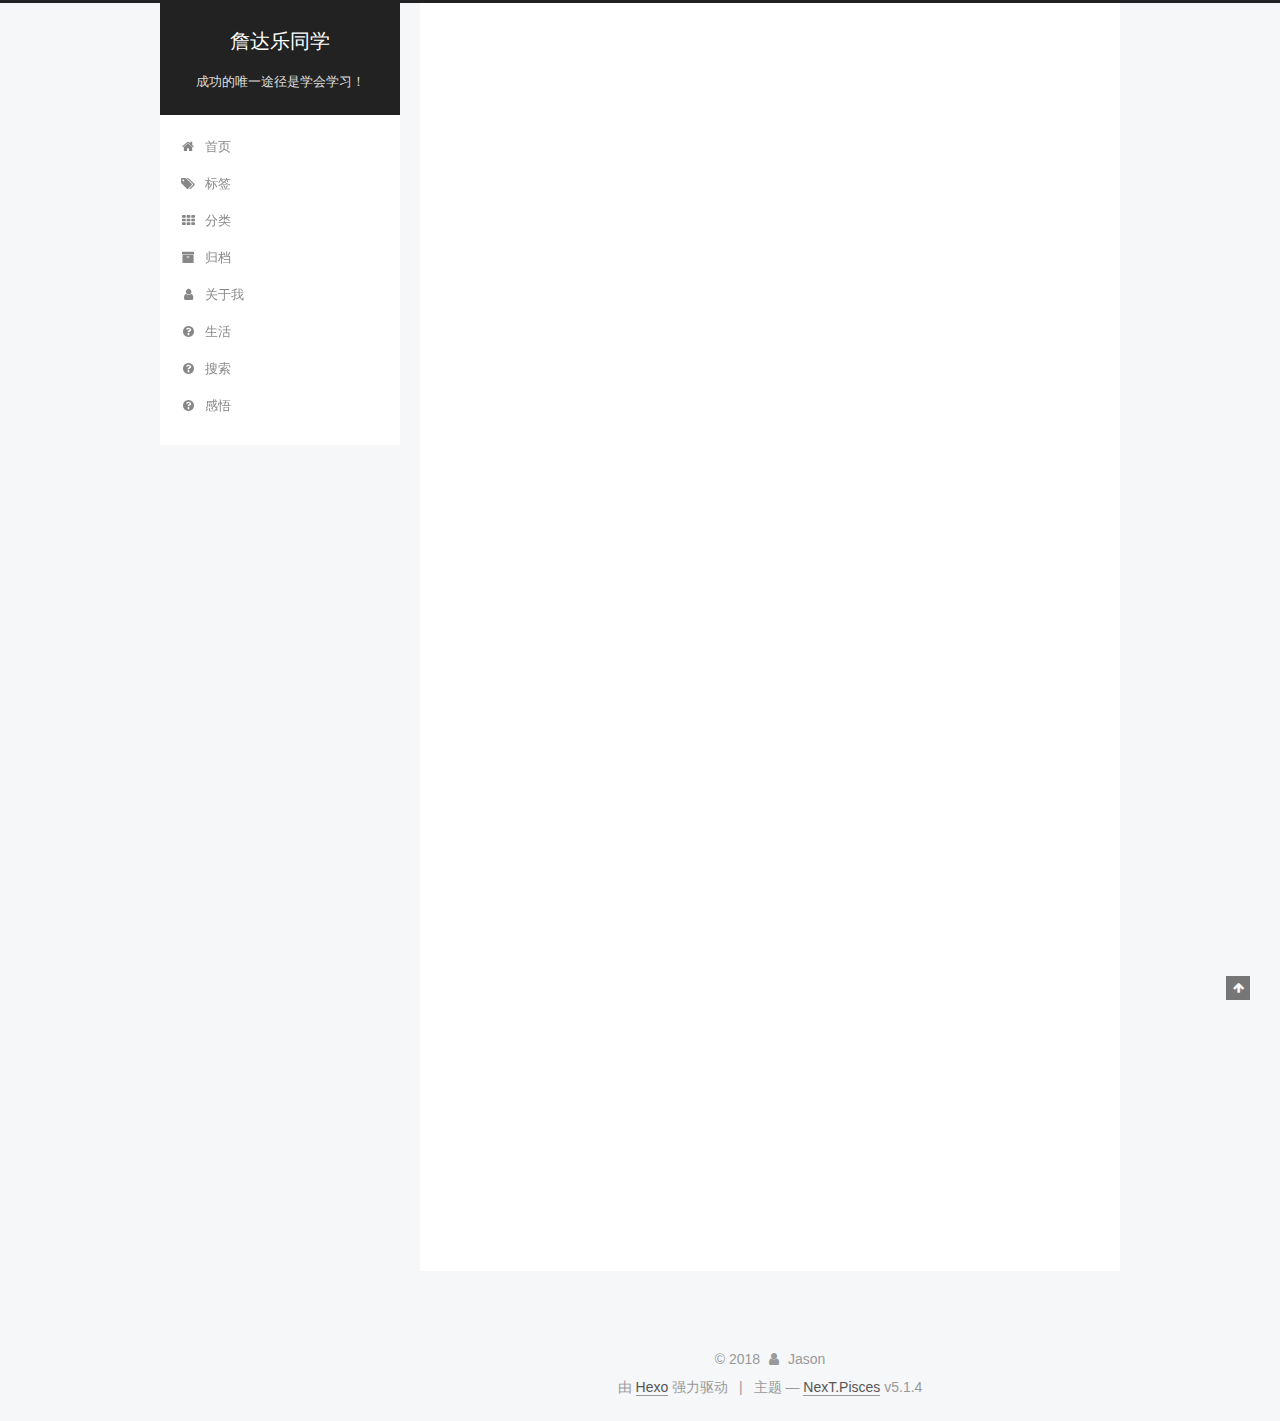
<file: index.html>
<!DOCTYPE html>



  


<html class="theme-next pisces use-motion" lang="zh-Hans">
<head>
  <meta charset="UTF-8"/>
<meta http-equiv="X-UA-Compatible" content="IE=edge" />
<meta name="viewport" content="width=device-width, initial-scale=1, maximum-scale=1"/>
<meta name="theme-color" content="#222">









<meta http-equiv="Cache-Control" content="no-transform" />
<meta http-equiv="Cache-Control" content="no-siteapp" />
















  
  
  <link href="/lib/fancybox/source/jquery.fancybox.css?v=2.1.5" rel="stylesheet" type="text/css" />







<link href="/lib/font-awesome/css/font-awesome.min.css?v=4.6.2" rel="stylesheet" type="text/css" />

<link href="/css/main.css?v=5.1.4" rel="stylesheet" type="text/css" />


  <link rel="apple-touch-icon" sizes="180x180" href="/images/apple-touch-icon-next.png?v=5.1.4">


  <link rel="icon" type="image/png" sizes="32x32" href="/images/favicon-32x32-next.png?v=5.1.4">


  <link rel="icon" type="image/png" sizes="16x16" href="/images/favicon-16x16-next.png?v=5.1.4">


  <link rel="mask-icon" href="/images/logo.svg?v=5.1.4" color="#222">





  <meta name="keywords" content="Hexo, NexT" />










<meta property="og:type" content="website">
<meta property="og:title" content="詹达乐同学">
<meta property="og:url" content="http://yoursite.com/index.html">
<meta property="og:site_name" content="詹达乐同学">
<meta property="og:locale" content="zh-Hans">
<meta name="twitter:card" content="summary">
<meta name="twitter:title" content="詹达乐同学">



<script type="text/javascript" id="hexo.configurations">
  var NexT = window.NexT || {};
  var CONFIG = {
    root: '/',
    scheme: 'Pisces',
    version: '5.1.4',
    sidebar: {"position":"left","display":"post","offset":12,"b2t":false,"scrollpercent":false,"onmobile":false},
    fancybox: true,
    tabs: true,
    motion: {"enable":true,"async":false,"transition":{"post_block":"fadeIn","post_header":"slideDownIn","post_body":"slideDownIn","coll_header":"slideLeftIn","sidebar":"slideUpIn"}},
    duoshuo: {
      userId: '0',
      author: '博主'
    },
    algolia: {
      applicationID: '',
      apiKey: '',
      indexName: '',
      hits: {"per_page":10},
      labels: {"input_placeholder":"Search for Posts","hits_empty":"We didn't find any results for the search: ${query}","hits_stats":"${hits} results found in ${time} ms"}
    }
  };
</script>



  <link rel="canonical" href="http://yoursite.com/"/>





  <title>詹达乐同学</title>
  








</head>

<body itemscope itemtype="http://schema.org/WebPage" lang="zh-Hans">

  
  
    
  

  <div class="container sidebar-position-left 
  page-home">
    <div class="headband"></div>

    <header id="header" class="header" itemscope itemtype="http://schema.org/WPHeader">
      <div class="header-inner"><div class="site-brand-wrapper">
  <div class="site-meta ">
    

    <div class="custom-logo-site-title">
      <a href="/"  class="brand" rel="start">
        <span class="logo-line-before"><i></i></span>
        <span class="site-title">詹达乐同学</span>
        <span class="logo-line-after"><i></i></span>
      </a>
    </div>
      
        <p class="site-subtitle">成功的唯一途径是学会学习！</p>
      
  </div>

  <div class="site-nav-toggle">
    <button>
      <span class="btn-bar"></span>
      <span class="btn-bar"></span>
      <span class="btn-bar"></span>
    </button>
  </div>
</div>

<nav class="site-nav">
  

  
    <ul id="menu" class="menu">
      
        
        <li class="menu-item menu-item-home">
          <a href="/" rel="section">
            
              <i class="menu-item-icon fa fa-fw fa-home"></i> <br />
            
            首页
          </a>
        </li>
      
        
        <li class="menu-item menu-item-tags">
          <a href="/tags/" rel="section">
            
              <i class="menu-item-icon fa fa-fw fa-tags"></i> <br />
            
            标签
          </a>
        </li>
      
        
        <li class="menu-item menu-item-categories">
          <a href="/categories/" rel="section">
            
              <i class="menu-item-icon fa fa-fw fa-th"></i> <br />
            
            分类
          </a>
        </li>
      
        
        <li class="menu-item menu-item-archives">
          <a href="/archives/" rel="section">
            
              <i class="menu-item-icon fa fa-fw fa-archive"></i> <br />
            
            归档
          </a>
        </li>
      
        
        <li class="menu-item menu-item-about">
          <a href="/about/" rel="section">
            
              <i class="menu-item-icon fa fa-fw fa-user"></i> <br />
            
            关于我
          </a>
        </li>
      
        
        <li class="menu-item menu-item-life">
          <a href="/lift" rel="section">
            
              <i class="menu-item-icon fa fa-fw fa-question-circle"></i> <br />
            
            生活
          </a>
        </li>
      
        
        <li class="menu-item menu-item-search">
          <a href="/search" rel="section">
            
              <i class="menu-item-icon fa fa-fw fa-question-circle"></i> <br />
            
            搜索
          </a>
        </li>
      
        
        <li class="menu-item menu-item-understanding">
          <a href="/understanding" rel="section">
            
              <i class="menu-item-icon fa fa-fw fa-question-circle"></i> <br />
            
            感悟
          </a>
        </li>
      

      
    </ul>
  

  
</nav>



 </div>
    </header>

    <main id="main" class="main">
      <div class="main-inner">
        <div class="content-wrap">
          <div id="content" class="content">
            
  <section id="posts" class="posts-expand">
    
      

  

  
  
  

  <article class="post post-type-normal" itemscope itemtype="http://schema.org/Article">
  
  
  
  <div class="post-block">
    <link itemprop="mainEntityOfPage" href="http://yoursite.com/2018/05/17/测试/">

    <span hidden itemprop="author" itemscope itemtype="http://schema.org/Person">
      <meta itemprop="name" content="Jason">
      <meta itemprop="description" content="">
      <meta itemprop="image" content="/images/avatar.gif">
    </span>

    <span hidden itemprop="publisher" itemscope itemtype="http://schema.org/Organization">
      <meta itemprop="name" content="詹达乐同学">
    </span>

    
      <header class="post-header">

        
        
          <h1 class="post-title" itemprop="name headline">
                
                <a class="post-title-link" href="/2018/05/17/测试/" itemprop="url">测试</a></h1>
        

        <div class="post-meta">
          <span class="post-time">
            
              <span class="post-meta-item-icon">
                <i class="fa fa-calendar-o"></i>
              </span>
              
                <span class="post-meta-item-text">发表于</span>
              
              <time title="创建于" itemprop="dateCreated datePublished" datetime="2018-05-17T16:53:53+08:00">
                2018-05-17
              </time>
            

            

            
          </span>

          

          
            
          

          
          

          

          

          

        </div>
      </header>
    

    
    
    
    <div class="post-body" itemprop="articleBody">

      
      

      
        
          
            
          
        
      
    </div>
    
    
    

    

    

    

    <footer class="post-footer">
      

      

      

      
      
        <div class="post-eof"></div>
      
    </footer>
  </div>
  
  
  
  </article>


    
      

  

  
  
  

  <article class="post post-type-normal" itemscope itemtype="http://schema.org/Article">
  
  
  
  <div class="post-block">
    <link itemprop="mainEntityOfPage" href="http://yoursite.com/2018/05/17/hello-world/">

    <span hidden itemprop="author" itemscope itemtype="http://schema.org/Person">
      <meta itemprop="name" content="Jason">
      <meta itemprop="description" content="">
      <meta itemprop="image" content="/images/avatar.gif">
    </span>

    <span hidden itemprop="publisher" itemscope itemtype="http://schema.org/Organization">
      <meta itemprop="name" content="詹达乐同学">
    </span>

    
      <header class="post-header">

        
        
          <h1 class="post-title" itemprop="name headline">
                
                <a class="post-title-link" href="/2018/05/17/hello-world/" itemprop="url">Hello World</a></h1>
        

        <div class="post-meta">
          <span class="post-time">
            
              <span class="post-meta-item-icon">
                <i class="fa fa-calendar-o"></i>
              </span>
              
                <span class="post-meta-item-text">发表于</span>
              
              <time title="创建于" itemprop="dateCreated datePublished" datetime="2018-05-17T15:07:57+08:00">
                2018-05-17
              </time>
            

            

            
          </span>

          

          
            
          

          
          

          

          

          

        </div>
      </header>
    

    
    
    
    <div class="post-body" itemprop="articleBody">

      
      

      
        
          
            <p>Welcome to <a href="https://hexo.io/" target="_blank" rel="noopener">Hexo</a>! This is your very first post. Check <a href="https://hexo.io/docs/" target="_blank" rel="noopener">documentation</a> for more info. If you get any problems when using Hexo, you can find the answer in <a href="https://hexo.io/docs/troubleshooting.html" target="_blank" rel="noopener">troubleshooting</a> or you can ask me on <a href="https://github.com/hexojs/hexo/issues" target="_blank" rel="noopener">GitHub</a>.</p>
<h2 id="Quick-Start"><a href="#Quick-Start" class="headerlink" title="Quick Start"></a>Quick Start</h2><h3 id="Create-a-new-post"><a href="#Create-a-new-post" class="headerlink" title="Create a new post"></a>Create a new post</h3><figure class="highlight bash"><table><tr><td class="gutter"><pre><span class="line">1</span><br></pre></td><td class="code"><pre><span class="line">$ hexo new <span class="string">"My New Post"</span></span><br></pre></td></tr></table></figure>
<p>More info: <a href="https://hexo.io/docs/writing.html" target="_blank" rel="noopener">Writing</a></p>
<h3 id="Run-server"><a href="#Run-server" class="headerlink" title="Run server"></a>Run server</h3><figure class="highlight bash"><table><tr><td class="gutter"><pre><span class="line">1</span><br></pre></td><td class="code"><pre><span class="line">$ hexo server</span><br></pre></td></tr></table></figure>
<p>More info: <a href="https://hexo.io/docs/server.html" target="_blank" rel="noopener">Server</a></p>
<h3 id="Generate-static-files"><a href="#Generate-static-files" class="headerlink" title="Generate static files"></a>Generate static files</h3><figure class="highlight bash"><table><tr><td class="gutter"><pre><span class="line">1</span><br></pre></td><td class="code"><pre><span class="line">$ hexo generate</span><br></pre></td></tr></table></figure>
<p>More info: <a href="https://hexo.io/docs/generating.html" target="_blank" rel="noopener">Generating</a></p>
<h3 id="Deploy-to-remote-sites"><a href="#Deploy-to-remote-sites" class="headerlink" title="Deploy to remote sites"></a>Deploy to remote sites</h3><figure class="highlight bash"><table><tr><td class="gutter"><pre><span class="line">1</span><br></pre></td><td class="code"><pre><span class="line">$ hexo deploy</span><br></pre></td></tr></table></figure>
<p>More info: <a href="https://hexo.io/docs/deployment.html" target="_blank" rel="noopener">Deployment</a></p>

          
        
      
    </div>
    
    
    

    

    

    

    <footer class="post-footer">
      

      

      

      
      
        <div class="post-eof"></div>
      
    </footer>
  </div>
  
  
  
  </article>


    
  </section>

  


          </div>
          


          

        </div>
        
          
  
  <div class="sidebar-toggle">
    <div class="sidebar-toggle-line-wrap">
      <span class="sidebar-toggle-line sidebar-toggle-line-first"></span>
      <span class="sidebar-toggle-line sidebar-toggle-line-middle"></span>
      <span class="sidebar-toggle-line sidebar-toggle-line-last"></span>
    </div>
  </div>

  <aside id="sidebar" class="sidebar">
    
    <div class="sidebar-inner">

      

      

      <section class="site-overview-wrap sidebar-panel sidebar-panel-active">
        <div class="site-overview">
          <div class="site-author motion-element" itemprop="author" itemscope itemtype="http://schema.org/Person">
            
              <p class="site-author-name" itemprop="name">Jason</p>
              <p class="site-description motion-element" itemprop="description"></p>
          </div>

          <nav class="site-state motion-element">

            
              <div class="site-state-item site-state-posts">
              
                <a href="/archives/">
              
                  <span class="site-state-item-count">2</span>
                  <span class="site-state-item-name">日志</span>
                </a>
              </div>
            

            

            

          </nav>

          

          

          
          

          
          

          

        </div>
      </section>

      

      

    </div>
  </aside>


        
      </div>
    </main>

    <footer id="footer" class="footer">
      <div class="footer-inner">
        <div class="copyright">&copy; <span itemprop="copyrightYear">2018</span>
  <span class="with-love">
    <i class="fa fa-user"></i>
  </span>
  <span class="author" itemprop="copyrightHolder">Jason</span>

  
</div>


  <div class="powered-by">由 <a class="theme-link" target="_blank" href="https://hexo.io">Hexo</a> 强力驱动</div>



  <span class="post-meta-divider">|</span>



  <div class="theme-info">主题 &mdash; <a class="theme-link" target="_blank" href="https://github.com/iissnan/hexo-theme-next">NexT.Pisces</a> v5.1.4</div>




        







        
      </div>
    </footer>

    
      <div class="back-to-top">
        <i class="fa fa-arrow-up"></i>
        
      </div>
    

    

  </div>

  

<script type="text/javascript">
  if (Object.prototype.toString.call(window.Promise) !== '[object Function]') {
    window.Promise = null;
  }
</script>









  












  
  
    <script type="text/javascript" src="/lib/jquery/index.js?v=2.1.3"></script>
  

  
  
    <script type="text/javascript" src="/lib/fastclick/lib/fastclick.min.js?v=1.0.6"></script>
  

  
  
    <script type="text/javascript" src="/lib/jquery_lazyload/jquery.lazyload.js?v=1.9.7"></script>
  

  
  
    <script type="text/javascript" src="/lib/velocity/velocity.min.js?v=1.2.1"></script>
  

  
  
    <script type="text/javascript" src="/lib/velocity/velocity.ui.min.js?v=1.2.1"></script>
  

  
  
    <script type="text/javascript" src="/lib/fancybox/source/jquery.fancybox.pack.js?v=2.1.5"></script>
  


  


  <script type="text/javascript" src="/js/src/utils.js?v=5.1.4"></script>

  <script type="text/javascript" src="/js/src/motion.js?v=5.1.4"></script>



  
  


  <script type="text/javascript" src="/js/src/affix.js?v=5.1.4"></script>

  <script type="text/javascript" src="/js/src/schemes/pisces.js?v=5.1.4"></script>



  

  


  <script type="text/javascript" src="/js/src/bootstrap.js?v=5.1.4"></script>



  


  




	





  





  












  





  

  

  

  
  

  

  

  

</body>
</html>
</file>
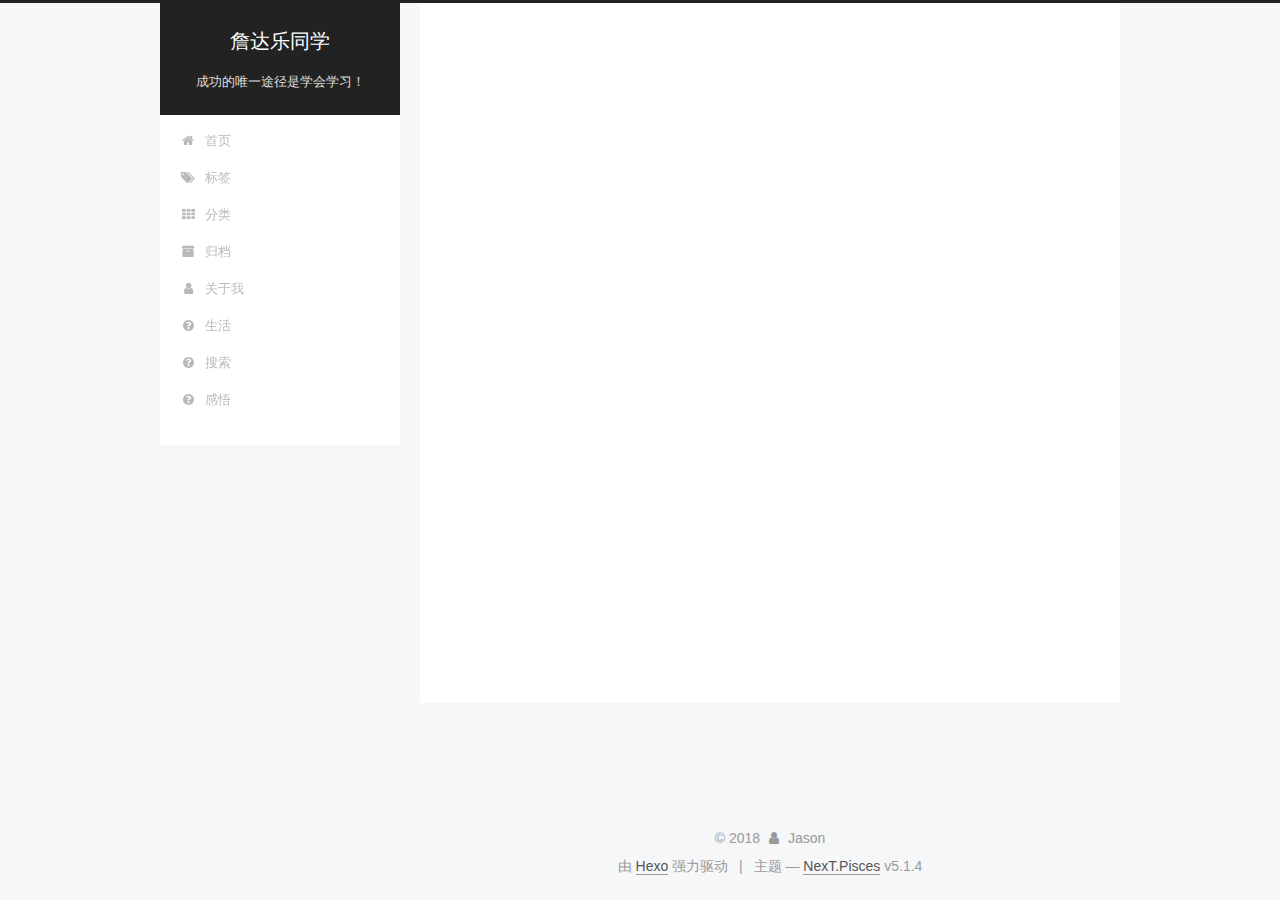
<file: archives/index.html>
<!DOCTYPE html>



  


<html class="theme-next pisces use-motion" lang="zh-Hans">
<head>
  <meta charset="UTF-8"/>
<meta http-equiv="X-UA-Compatible" content="IE=edge" />
<meta name="viewport" content="width=device-width, initial-scale=1, maximum-scale=1"/>
<meta name="theme-color" content="#222">









<meta http-equiv="Cache-Control" content="no-transform" />
<meta http-equiv="Cache-Control" content="no-siteapp" />
















  
  
  <link href="/lib/fancybox/source/jquery.fancybox.css?v=2.1.5" rel="stylesheet" type="text/css" />







<link href="/lib/font-awesome/css/font-awesome.min.css?v=4.6.2" rel="stylesheet" type="text/css" />

<link href="/css/main.css?v=5.1.4" rel="stylesheet" type="text/css" />


  <link rel="apple-touch-icon" sizes="180x180" href="/images/apple-touch-icon-next.png?v=5.1.4">


  <link rel="icon" type="image/png" sizes="32x32" href="/images/favicon-32x32-next.png?v=5.1.4">


  <link rel="icon" type="image/png" sizes="16x16" href="/images/favicon-16x16-next.png?v=5.1.4">


  <link rel="mask-icon" href="/images/logo.svg?v=5.1.4" color="#222">





  <meta name="keywords" content="Hexo, NexT" />










<meta property="og:type" content="website">
<meta property="og:title" content="詹达乐同学">
<meta property="og:url" content="http://yoursite.com/archives/index.html">
<meta property="og:site_name" content="詹达乐同学">
<meta property="og:locale" content="zh-Hans">
<meta name="twitter:card" content="summary">
<meta name="twitter:title" content="詹达乐同学">



<script type="text/javascript" id="hexo.configurations">
  var NexT = window.NexT || {};
  var CONFIG = {
    root: '/',
    scheme: 'Pisces',
    version: '5.1.4',
    sidebar: {"position":"left","display":"post","offset":12,"b2t":false,"scrollpercent":false,"onmobile":false},
    fancybox: true,
    tabs: true,
    motion: {"enable":true,"async":false,"transition":{"post_block":"fadeIn","post_header":"slideDownIn","post_body":"slideDownIn","coll_header":"slideLeftIn","sidebar":"slideUpIn"}},
    duoshuo: {
      userId: '0',
      author: '博主'
    },
    algolia: {
      applicationID: '',
      apiKey: '',
      indexName: '',
      hits: {"per_page":10},
      labels: {"input_placeholder":"Search for Posts","hits_empty":"We didn't find any results for the search: ${query}","hits_stats":"${hits} results found in ${time} ms"}
    }
  };
</script>



  <link rel="canonical" href="http://yoursite.com/archives/"/>





  <title>归档 | 詹达乐同学</title>
  








</head>

<body itemscope itemtype="http://schema.org/WebPage" lang="zh-Hans">

  
  
    
  

  <div class="container sidebar-position-left page-archive">
    <div class="headband"></div>

    <header id="header" class="header" itemscope itemtype="http://schema.org/WPHeader">
      <div class="header-inner"><div class="site-brand-wrapper">
  <div class="site-meta ">
    

    <div class="custom-logo-site-title">
      <a href="/"  class="brand" rel="start">
        <span class="logo-line-before"><i></i></span>
        <span class="site-title">詹达乐同学</span>
        <span class="logo-line-after"><i></i></span>
      </a>
    </div>
      
        <p class="site-subtitle">成功的唯一途径是学会学习！</p>
      
  </div>

  <div class="site-nav-toggle">
    <button>
      <span class="btn-bar"></span>
      <span class="btn-bar"></span>
      <span class="btn-bar"></span>
    </button>
  </div>
</div>

<nav class="site-nav">
  

  
    <ul id="menu" class="menu">
      
        
        <li class="menu-item menu-item-home">
          <a href="/" rel="section">
            
              <i class="menu-item-icon fa fa-fw fa-home"></i> <br />
            
            首页
          </a>
        </li>
      
        
        <li class="menu-item menu-item-tags">
          <a href="/tags/" rel="section">
            
              <i class="menu-item-icon fa fa-fw fa-tags"></i> <br />
            
            标签
          </a>
        </li>
      
        
        <li class="menu-item menu-item-categories">
          <a href="/categories/" rel="section">
            
              <i class="menu-item-icon fa fa-fw fa-th"></i> <br />
            
            分类
          </a>
        </li>
      
        
        <li class="menu-item menu-item-archives">
          <a href="/archives/" rel="section">
            
              <i class="menu-item-icon fa fa-fw fa-archive"></i> <br />
            
            归档
          </a>
        </li>
      
        
        <li class="menu-item menu-item-about">
          <a href="/about/" rel="section">
            
              <i class="menu-item-icon fa fa-fw fa-user"></i> <br />
            
            关于我
          </a>
        </li>
      
        
        <li class="menu-item menu-item-life">
          <a href="/lift" rel="section">
            
              <i class="menu-item-icon fa fa-fw fa-question-circle"></i> <br />
            
            生活
          </a>
        </li>
      
        
        <li class="menu-item menu-item-search">
          <a href="/search" rel="section">
            
              <i class="menu-item-icon fa fa-fw fa-question-circle"></i> <br />
            
            搜索
          </a>
        </li>
      
        
        <li class="menu-item menu-item-understanding">
          <a href="/understanding" rel="section">
            
              <i class="menu-item-icon fa fa-fw fa-question-circle"></i> <br />
            
            感悟
          </a>
        </li>
      

      
    </ul>
  

  
</nav>



 </div>
    </header>

    <main id="main" class="main">
      <div class="main-inner">
        <div class="content-wrap">
          <div id="content" class="content">
            

  
  
  
  <div class="post-block archive">
    <div id="posts" class="posts-collapse">
      <span class="archive-move-on"></span>

      <span class="archive-page-counter">
        
        
        
          
        
        嗯..! 目前共计 2 篇日志。 继续努力。
      </span>

      

        
        
        

        
          
          <div class="collection-title">
            <h1 class="archive-year" id="archive-year-2018">2018</h1>
          </div>
        
        

        

  <article class="post post-type-normal" itemscope itemtype="http://schema.org/Article">
    <header class="post-header">

      <h2 class="post-title">
        
            <a class="post-title-link" href="/2018/05/17/测试/" itemprop="url">
              
                <span itemprop="name">测试</span>
              
            </a>
        
      </h2>

      <div class="post-meta">
        <time class="post-time" itemprop="dateCreated"
              datetime="2018-05-17T16:53:53+08:00"
              content="2018-05-17" >
          05-17
        </time>
      </div>

    </header>
  </article>



      

        
        
        

        
        

        

  <article class="post post-type-normal" itemscope itemtype="http://schema.org/Article">
    <header class="post-header">

      <h2 class="post-title">
        
            <a class="post-title-link" href="/2018/05/17/hello-world/" itemprop="url">
              
                <span itemprop="name">Hello World</span>
              
            </a>
        
      </h2>

      <div class="post-meta">
        <time class="post-time" itemprop="dateCreated"
              datetime="2018-05-17T15:07:57+08:00"
              content="2018-05-17" >
          05-17
        </time>
      </div>

    </header>
  </article>



      

    </div>
  </div>
  
  
  

  



          </div>
          


          

        </div>
        
          
  
  <div class="sidebar-toggle">
    <div class="sidebar-toggle-line-wrap">
      <span class="sidebar-toggle-line sidebar-toggle-line-first"></span>
      <span class="sidebar-toggle-line sidebar-toggle-line-middle"></span>
      <span class="sidebar-toggle-line sidebar-toggle-line-last"></span>
    </div>
  </div>

  <aside id="sidebar" class="sidebar">
    
    <div class="sidebar-inner">

      

      

      <section class="site-overview-wrap sidebar-panel sidebar-panel-active">
        <div class="site-overview">
          <div class="site-author motion-element" itemprop="author" itemscope itemtype="http://schema.org/Person">
            
              <p class="site-author-name" itemprop="name">Jason</p>
              <p class="site-description motion-element" itemprop="description"></p>
          </div>

          <nav class="site-state motion-element">

            
              <div class="site-state-item site-state-posts">
              
                <a href="/archives/">
              
                  <span class="site-state-item-count">2</span>
                  <span class="site-state-item-name">日志</span>
                </a>
              </div>
            

            

            

          </nav>

          

          

          
          

          
          

          

        </div>
      </section>

      

      

    </div>
  </aside>


        
      </div>
    </main>

    <footer id="footer" class="footer">
      <div class="footer-inner">
        <div class="copyright">&copy; <span itemprop="copyrightYear">2018</span>
  <span class="with-love">
    <i class="fa fa-user"></i>
  </span>
  <span class="author" itemprop="copyrightHolder">Jason</span>

  
</div>


  <div class="powered-by">由 <a class="theme-link" target="_blank" href="https://hexo.io">Hexo</a> 强力驱动</div>



  <span class="post-meta-divider">|</span>



  <div class="theme-info">主题 &mdash; <a class="theme-link" target="_blank" href="https://github.com/iissnan/hexo-theme-next">NexT.Pisces</a> v5.1.4</div>




        







        
      </div>
    </footer>

    
      <div class="back-to-top">
        <i class="fa fa-arrow-up"></i>
        
      </div>
    

    

  </div>

  

<script type="text/javascript">
  if (Object.prototype.toString.call(window.Promise) !== '[object Function]') {
    window.Promise = null;
  }
</script>









  












  
  
    <script type="text/javascript" src="/lib/jquery/index.js?v=2.1.3"></script>
  

  
  
    <script type="text/javascript" src="/lib/fastclick/lib/fastclick.min.js?v=1.0.6"></script>
  

  
  
    <script type="text/javascript" src="/lib/jquery_lazyload/jquery.lazyload.js?v=1.9.7"></script>
  

  
  
    <script type="text/javascript" src="/lib/velocity/velocity.min.js?v=1.2.1"></script>
  

  
  
    <script type="text/javascript" src="/lib/velocity/velocity.ui.min.js?v=1.2.1"></script>
  

  
  
    <script type="text/javascript" src="/lib/fancybox/source/jquery.fancybox.pack.js?v=2.1.5"></script>
  


  


  <script type="text/javascript" src="/js/src/utils.js?v=5.1.4"></script>

  <script type="text/javascript" src="/js/src/motion.js?v=5.1.4"></script>



  
  


  <script type="text/javascript" src="/js/src/affix.js?v=5.1.4"></script>

  <script type="text/javascript" src="/js/src/schemes/pisces.js?v=5.1.4"></script>



  

  


  <script type="text/javascript" src="/js/src/bootstrap.js?v=5.1.4"></script>



  


  




	





  





  












  





  

  

  

  
  

  

  

  

</body>
</html>
</file>
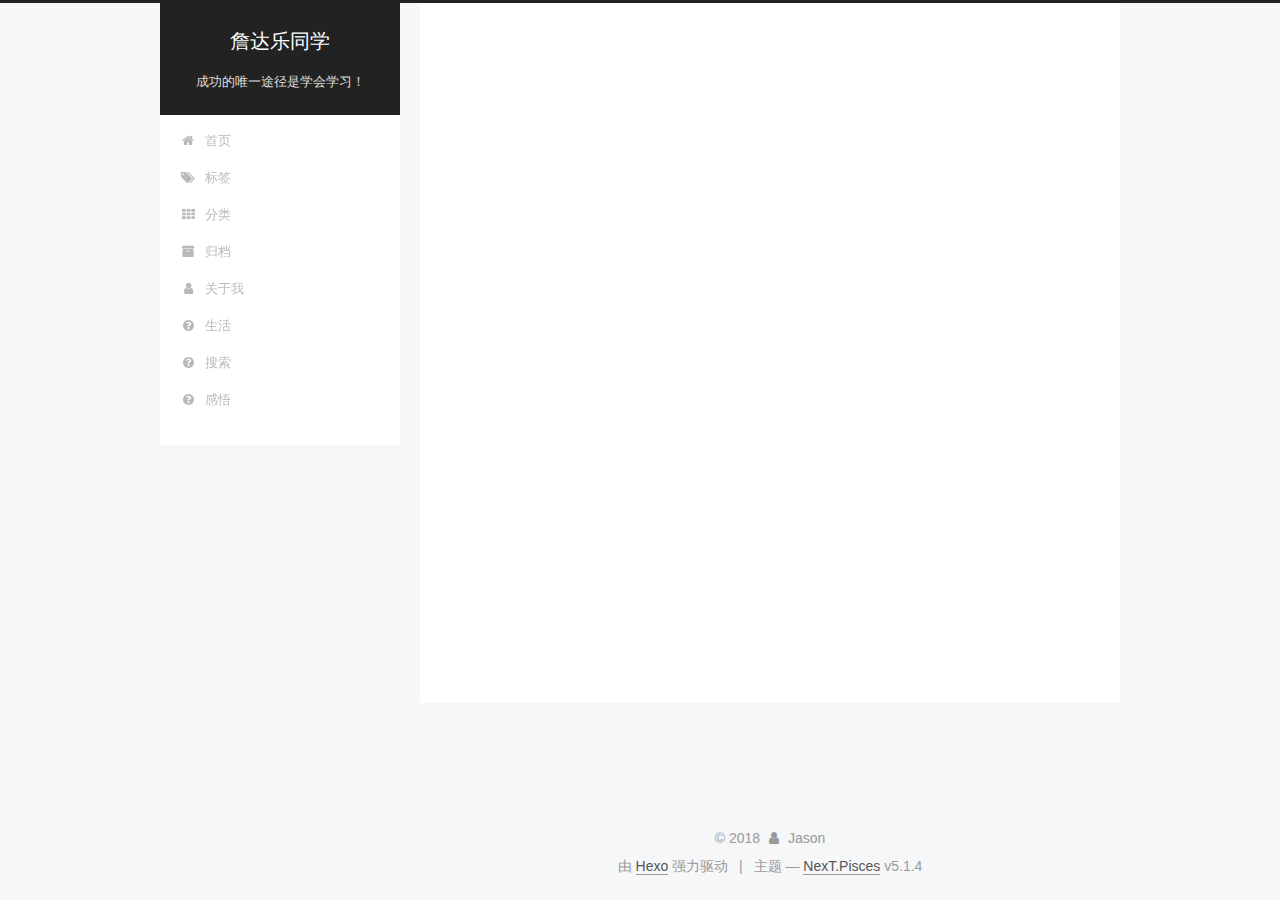
<file: archives/2018/index.html>
<!DOCTYPE html>



  


<html class="theme-next pisces use-motion" lang="zh-Hans">
<head>
  <meta charset="UTF-8"/>
<meta http-equiv="X-UA-Compatible" content="IE=edge" />
<meta name="viewport" content="width=device-width, initial-scale=1, maximum-scale=1"/>
<meta name="theme-color" content="#222">









<meta http-equiv="Cache-Control" content="no-transform" />
<meta http-equiv="Cache-Control" content="no-siteapp" />
















  
  
  <link href="/lib/fancybox/source/jquery.fancybox.css?v=2.1.5" rel="stylesheet" type="text/css" />







<link href="/lib/font-awesome/css/font-awesome.min.css?v=4.6.2" rel="stylesheet" type="text/css" />

<link href="/css/main.css?v=5.1.4" rel="stylesheet" type="text/css" />


  <link rel="apple-touch-icon" sizes="180x180" href="/images/apple-touch-icon-next.png?v=5.1.4">


  <link rel="icon" type="image/png" sizes="32x32" href="/images/favicon-32x32-next.png?v=5.1.4">


  <link rel="icon" type="image/png" sizes="16x16" href="/images/favicon-16x16-next.png?v=5.1.4">


  <link rel="mask-icon" href="/images/logo.svg?v=5.1.4" color="#222">





  <meta name="keywords" content="Hexo, NexT" />










<meta property="og:type" content="website">
<meta property="og:title" content="詹达乐同学">
<meta property="og:url" content="http://yoursite.com/archives/2018/index.html">
<meta property="og:site_name" content="詹达乐同学">
<meta property="og:locale" content="zh-Hans">
<meta name="twitter:card" content="summary">
<meta name="twitter:title" content="詹达乐同学">



<script type="text/javascript" id="hexo.configurations">
  var NexT = window.NexT || {};
  var CONFIG = {
    root: '/',
    scheme: 'Pisces',
    version: '5.1.4',
    sidebar: {"position":"left","display":"post","offset":12,"b2t":false,"scrollpercent":false,"onmobile":false},
    fancybox: true,
    tabs: true,
    motion: {"enable":true,"async":false,"transition":{"post_block":"fadeIn","post_header":"slideDownIn","post_body":"slideDownIn","coll_header":"slideLeftIn","sidebar":"slideUpIn"}},
    duoshuo: {
      userId: '0',
      author: '博主'
    },
    algolia: {
      applicationID: '',
      apiKey: '',
      indexName: '',
      hits: {"per_page":10},
      labels: {"input_placeholder":"Search for Posts","hits_empty":"We didn't find any results for the search: ${query}","hits_stats":"${hits} results found in ${time} ms"}
    }
  };
</script>



  <link rel="canonical" href="http://yoursite.com/archives/2018/"/>





  <title>归档 | 詹达乐同学</title>
  








</head>

<body itemscope itemtype="http://schema.org/WebPage" lang="zh-Hans">

  
  
    
  

  <div class="container sidebar-position-left page-archive">
    <div class="headband"></div>

    <header id="header" class="header" itemscope itemtype="http://schema.org/WPHeader">
      <div class="header-inner"><div class="site-brand-wrapper">
  <div class="site-meta ">
    

    <div class="custom-logo-site-title">
      <a href="/"  class="brand" rel="start">
        <span class="logo-line-before"><i></i></span>
        <span class="site-title">詹达乐同学</span>
        <span class="logo-line-after"><i></i></span>
      </a>
    </div>
      
        <p class="site-subtitle">成功的唯一途径是学会学习！</p>
      
  </div>

  <div class="site-nav-toggle">
    <button>
      <span class="btn-bar"></span>
      <span class="btn-bar"></span>
      <span class="btn-bar"></span>
    </button>
  </div>
</div>

<nav class="site-nav">
  

  
    <ul id="menu" class="menu">
      
        
        <li class="menu-item menu-item-home">
          <a href="/" rel="section">
            
              <i class="menu-item-icon fa fa-fw fa-home"></i> <br />
            
            首页
          </a>
        </li>
      
        
        <li class="menu-item menu-item-tags">
          <a href="/tags/" rel="section">
            
              <i class="menu-item-icon fa fa-fw fa-tags"></i> <br />
            
            标签
          </a>
        </li>
      
        
        <li class="menu-item menu-item-categories">
          <a href="/categories/" rel="section">
            
              <i class="menu-item-icon fa fa-fw fa-th"></i> <br />
            
            分类
          </a>
        </li>
      
        
        <li class="menu-item menu-item-archives">
          <a href="/archives/" rel="section">
            
              <i class="menu-item-icon fa fa-fw fa-archive"></i> <br />
            
            归档
          </a>
        </li>
      
        
        <li class="menu-item menu-item-about">
          <a href="/about/" rel="section">
            
              <i class="menu-item-icon fa fa-fw fa-user"></i> <br />
            
            关于我
          </a>
        </li>
      
        
        <li class="menu-item menu-item-life">
          <a href="/lift" rel="section">
            
              <i class="menu-item-icon fa fa-fw fa-question-circle"></i> <br />
            
            生活
          </a>
        </li>
      
        
        <li class="menu-item menu-item-search">
          <a href="/search" rel="section">
            
              <i class="menu-item-icon fa fa-fw fa-question-circle"></i> <br />
            
            搜索
          </a>
        </li>
      
        
        <li class="menu-item menu-item-understanding">
          <a href="/understanding" rel="section">
            
              <i class="menu-item-icon fa fa-fw fa-question-circle"></i> <br />
            
            感悟
          </a>
        </li>
      

      
    </ul>
  

  
</nav>



 </div>
    </header>

    <main id="main" class="main">
      <div class="main-inner">
        <div class="content-wrap">
          <div id="content" class="content">
            

  
  
  
  <div class="post-block archive">
    <div id="posts" class="posts-collapse">
      <span class="archive-move-on"></span>

      <span class="archive-page-counter">
        
        
        
          
        
        嗯..! 目前共计 2 篇日志。 继续努力。
      </span>

      

        
        
        

        
          
          <div class="collection-title">
            <h1 class="archive-year" id="archive-year-2018">2018</h1>
          </div>
        
        

        

  <article class="post post-type-normal" itemscope itemtype="http://schema.org/Article">
    <header class="post-header">

      <h2 class="post-title">
        
            <a class="post-title-link" href="/2018/05/17/测试/" itemprop="url">
              
                <span itemprop="name">测试</span>
              
            </a>
        
      </h2>

      <div class="post-meta">
        <time class="post-time" itemprop="dateCreated"
              datetime="2018-05-17T16:53:53+08:00"
              content="2018-05-17" >
          05-17
        </time>
      </div>

    </header>
  </article>



      

        
        
        

        
        

        

  <article class="post post-type-normal" itemscope itemtype="http://schema.org/Article">
    <header class="post-header">

      <h2 class="post-title">
        
            <a class="post-title-link" href="/2018/05/17/hello-world/" itemprop="url">
              
                <span itemprop="name">Hello World</span>
              
            </a>
        
      </h2>

      <div class="post-meta">
        <time class="post-time" itemprop="dateCreated"
              datetime="2018-05-17T15:07:57+08:00"
              content="2018-05-17" >
          05-17
        </time>
      </div>

    </header>
  </article>



      

    </div>
  </div>
  
  
  

  



          </div>
          


          

        </div>
        
          
  
  <div class="sidebar-toggle">
    <div class="sidebar-toggle-line-wrap">
      <span class="sidebar-toggle-line sidebar-toggle-line-first"></span>
      <span class="sidebar-toggle-line sidebar-toggle-line-middle"></span>
      <span class="sidebar-toggle-line sidebar-toggle-line-last"></span>
    </div>
  </div>

  <aside id="sidebar" class="sidebar">
    
    <div class="sidebar-inner">

      

      

      <section class="site-overview-wrap sidebar-panel sidebar-panel-active">
        <div class="site-overview">
          <div class="site-author motion-element" itemprop="author" itemscope itemtype="http://schema.org/Person">
            
              <p class="site-author-name" itemprop="name">Jason</p>
              <p class="site-description motion-element" itemprop="description"></p>
          </div>

          <nav class="site-state motion-element">

            
              <div class="site-state-item site-state-posts">
              
                <a href="/archives/">
              
                  <span class="site-state-item-count">2</span>
                  <span class="site-state-item-name">日志</span>
                </a>
              </div>
            

            

            

          </nav>

          

          

          
          

          
          

          

        </div>
      </section>

      

      

    </div>
  </aside>


        
      </div>
    </main>

    <footer id="footer" class="footer">
      <div class="footer-inner">
        <div class="copyright">&copy; <span itemprop="copyrightYear">2018</span>
  <span class="with-love">
    <i class="fa fa-user"></i>
  </span>
  <span class="author" itemprop="copyrightHolder">Jason</span>

  
</div>


  <div class="powered-by">由 <a class="theme-link" target="_blank" href="https://hexo.io">Hexo</a> 强力驱动</div>



  <span class="post-meta-divider">|</span>



  <div class="theme-info">主题 &mdash; <a class="theme-link" target="_blank" href="https://github.com/iissnan/hexo-theme-next">NexT.Pisces</a> v5.1.4</div>




        







        
      </div>
    </footer>

    
      <div class="back-to-top">
        <i class="fa fa-arrow-up"></i>
        
      </div>
    

    

  </div>

  

<script type="text/javascript">
  if (Object.prototype.toString.call(window.Promise) !== '[object Function]') {
    window.Promise = null;
  }
</script>









  












  
  
    <script type="text/javascript" src="/lib/jquery/index.js?v=2.1.3"></script>
  

  
  
    <script type="text/javascript" src="/lib/fastclick/lib/fastclick.min.js?v=1.0.6"></script>
  

  
  
    <script type="text/javascript" src="/lib/jquery_lazyload/jquery.lazyload.js?v=1.9.7"></script>
  

  
  
    <script type="text/javascript" src="/lib/velocity/velocity.min.js?v=1.2.1"></script>
  

  
  
    <script type="text/javascript" src="/lib/velocity/velocity.ui.min.js?v=1.2.1"></script>
  

  
  
    <script type="text/javascript" src="/lib/fancybox/source/jquery.fancybox.pack.js?v=2.1.5"></script>
  


  


  <script type="text/javascript" src="/js/src/utils.js?v=5.1.4"></script>

  <script type="text/javascript" src="/js/src/motion.js?v=5.1.4"></script>



  
  


  <script type="text/javascript" src="/js/src/affix.js?v=5.1.4"></script>

  <script type="text/javascript" src="/js/src/schemes/pisces.js?v=5.1.4"></script>



  

  


  <script type="text/javascript" src="/js/src/bootstrap.js?v=5.1.4"></script>



  


  




	





  





  












  





  

  

  

  
  

  

  

  

</body>
</html>
</file>
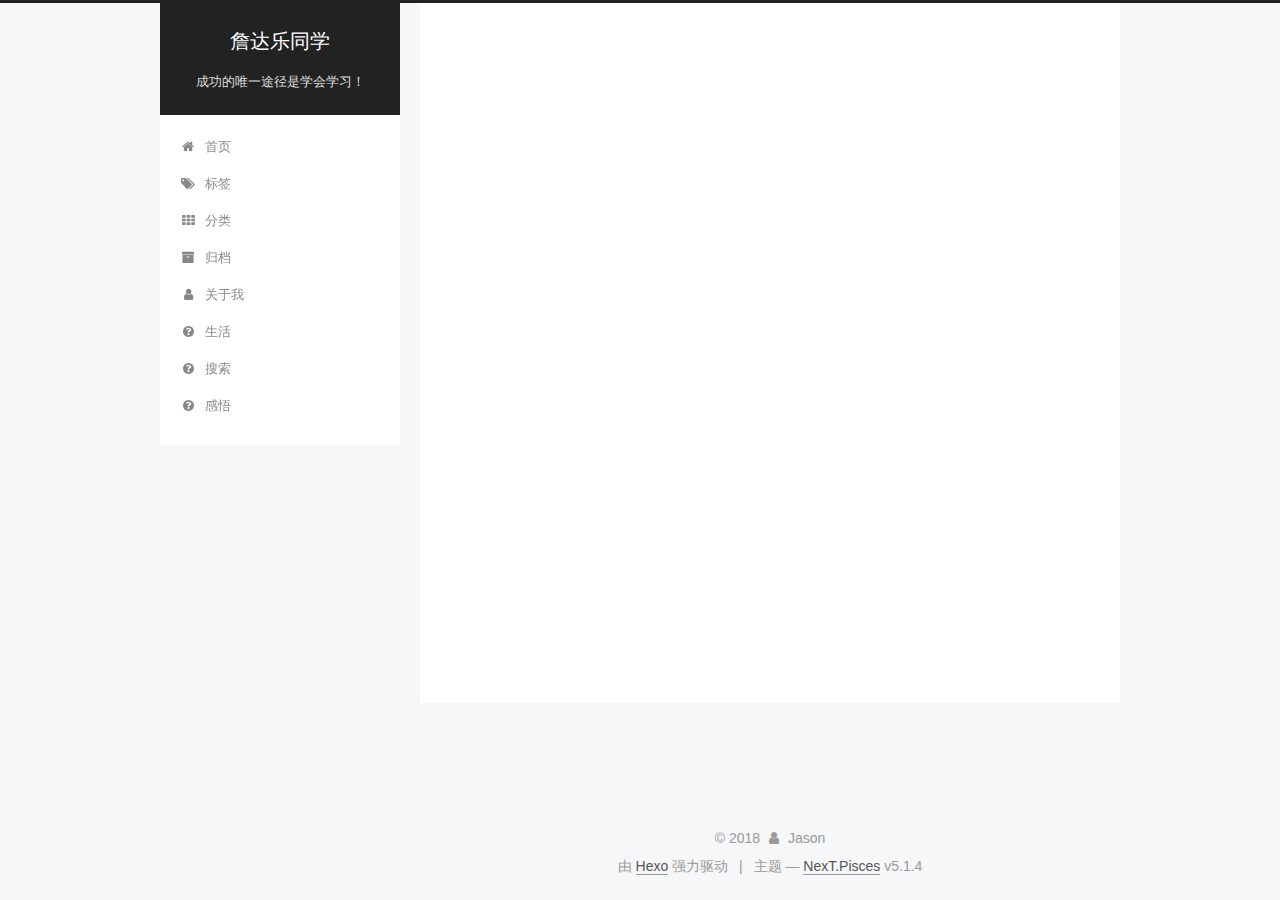
<file: archives/2018/05/index.html>
<!DOCTYPE html>



  


<html class="theme-next pisces use-motion" lang="zh-Hans">
<head>
  <meta charset="UTF-8"/>
<meta http-equiv="X-UA-Compatible" content="IE=edge" />
<meta name="viewport" content="width=device-width, initial-scale=1, maximum-scale=1"/>
<meta name="theme-color" content="#222">









<meta http-equiv="Cache-Control" content="no-transform" />
<meta http-equiv="Cache-Control" content="no-siteapp" />
















  
  
  <link href="/lib/fancybox/source/jquery.fancybox.css?v=2.1.5" rel="stylesheet" type="text/css" />







<link href="/lib/font-awesome/css/font-awesome.min.css?v=4.6.2" rel="stylesheet" type="text/css" />

<link href="/css/main.css?v=5.1.4" rel="stylesheet" type="text/css" />


  <link rel="apple-touch-icon" sizes="180x180" href="/images/apple-touch-icon-next.png?v=5.1.4">


  <link rel="icon" type="image/png" sizes="32x32" href="/images/favicon-32x32-next.png?v=5.1.4">


  <link rel="icon" type="image/png" sizes="16x16" href="/images/favicon-16x16-next.png?v=5.1.4">


  <link rel="mask-icon" href="/images/logo.svg?v=5.1.4" color="#222">





  <meta name="keywords" content="Hexo, NexT" />










<meta property="og:type" content="website">
<meta property="og:title" content="詹达乐同学">
<meta property="og:url" content="http://yoursite.com/archives/2018/05/index.html">
<meta property="og:site_name" content="詹达乐同学">
<meta property="og:locale" content="zh-Hans">
<meta name="twitter:card" content="summary">
<meta name="twitter:title" content="詹达乐同学">



<script type="text/javascript" id="hexo.configurations">
  var NexT = window.NexT || {};
  var CONFIG = {
    root: '/',
    scheme: 'Pisces',
    version: '5.1.4',
    sidebar: {"position":"left","display":"post","offset":12,"b2t":false,"scrollpercent":false,"onmobile":false},
    fancybox: true,
    tabs: true,
    motion: {"enable":true,"async":false,"transition":{"post_block":"fadeIn","post_header":"slideDownIn","post_body":"slideDownIn","coll_header":"slideLeftIn","sidebar":"slideUpIn"}},
    duoshuo: {
      userId: '0',
      author: '博主'
    },
    algolia: {
      applicationID: '',
      apiKey: '',
      indexName: '',
      hits: {"per_page":10},
      labels: {"input_placeholder":"Search for Posts","hits_empty":"We didn't find any results for the search: ${query}","hits_stats":"${hits} results found in ${time} ms"}
    }
  };
</script>



  <link rel="canonical" href="http://yoursite.com/archives/2018/05/"/>





  <title>归档 | 詹达乐同学</title>
  








</head>

<body itemscope itemtype="http://schema.org/WebPage" lang="zh-Hans">

  
  
    
  

  <div class="container sidebar-position-left page-archive">
    <div class="headband"></div>

    <header id="header" class="header" itemscope itemtype="http://schema.org/WPHeader">
      <div class="header-inner"><div class="site-brand-wrapper">
  <div class="site-meta ">
    

    <div class="custom-logo-site-title">
      <a href="/"  class="brand" rel="start">
        <span class="logo-line-before"><i></i></span>
        <span class="site-title">詹达乐同学</span>
        <span class="logo-line-after"><i></i></span>
      </a>
    </div>
      
        <p class="site-subtitle">成功的唯一途径是学会学习！</p>
      
  </div>

  <div class="site-nav-toggle">
    <button>
      <span class="btn-bar"></span>
      <span class="btn-bar"></span>
      <span class="btn-bar"></span>
    </button>
  </div>
</div>

<nav class="site-nav">
  

  
    <ul id="menu" class="menu">
      
        
        <li class="menu-item menu-item-home">
          <a href="/" rel="section">
            
              <i class="menu-item-icon fa fa-fw fa-home"></i> <br />
            
            首页
          </a>
        </li>
      
        
        <li class="menu-item menu-item-tags">
          <a href="/tags/" rel="section">
            
              <i class="menu-item-icon fa fa-fw fa-tags"></i> <br />
            
            标签
          </a>
        </li>
      
        
        <li class="menu-item menu-item-categories">
          <a href="/categories/" rel="section">
            
              <i class="menu-item-icon fa fa-fw fa-th"></i> <br />
            
            分类
          </a>
        </li>
      
        
        <li class="menu-item menu-item-archives">
          <a href="/archives/" rel="section">
            
              <i class="menu-item-icon fa fa-fw fa-archive"></i> <br />
            
            归档
          </a>
        </li>
      
        
        <li class="menu-item menu-item-about">
          <a href="/about/" rel="section">
            
              <i class="menu-item-icon fa fa-fw fa-user"></i> <br />
            
            关于我
          </a>
        </li>
      
        
        <li class="menu-item menu-item-life">
          <a href="/lift" rel="section">
            
              <i class="menu-item-icon fa fa-fw fa-question-circle"></i> <br />
            
            生活
          </a>
        </li>
      
        
        <li class="menu-item menu-item-search">
          <a href="/search" rel="section">
            
              <i class="menu-item-icon fa fa-fw fa-question-circle"></i> <br />
            
            搜索
          </a>
        </li>
      
        
        <li class="menu-item menu-item-understanding">
          <a href="/understanding" rel="section">
            
              <i class="menu-item-icon fa fa-fw fa-question-circle"></i> <br />
            
            感悟
          </a>
        </li>
      

      
    </ul>
  

  
</nav>



 </div>
    </header>

    <main id="main" class="main">
      <div class="main-inner">
        <div class="content-wrap">
          <div id="content" class="content">
            

  
  
  
  <div class="post-block archive">
    <div id="posts" class="posts-collapse">
      <span class="archive-move-on"></span>

      <span class="archive-page-counter">
        
        
        
          
        
        嗯..! 目前共计 2 篇日志。 继续努力。
      </span>

      

        
        
        

        
          
          <div class="collection-title">
            <h1 class="archive-year" id="archive-year-2018">2018</h1>
          </div>
        
        

        

  <article class="post post-type-normal" itemscope itemtype="http://schema.org/Article">
    <header class="post-header">

      <h2 class="post-title">
        
            <a class="post-title-link" href="/2018/05/17/测试/" itemprop="url">
              
                <span itemprop="name">测试</span>
              
            </a>
        
      </h2>

      <div class="post-meta">
        <time class="post-time" itemprop="dateCreated"
              datetime="2018-05-17T16:53:53+08:00"
              content="2018-05-17" >
          05-17
        </time>
      </div>

    </header>
  </article>



      

        
        
        

        
        

        

  <article class="post post-type-normal" itemscope itemtype="http://schema.org/Article">
    <header class="post-header">

      <h2 class="post-title">
        
            <a class="post-title-link" href="/2018/05/17/hello-world/" itemprop="url">
              
                <span itemprop="name">Hello World</span>
              
            </a>
        
      </h2>

      <div class="post-meta">
        <time class="post-time" itemprop="dateCreated"
              datetime="2018-05-17T15:07:57+08:00"
              content="2018-05-17" >
          05-17
        </time>
      </div>

    </header>
  </article>



      

    </div>
  </div>
  
  
  

  



          </div>
          


          

        </div>
        
          
  
  <div class="sidebar-toggle">
    <div class="sidebar-toggle-line-wrap">
      <span class="sidebar-toggle-line sidebar-toggle-line-first"></span>
      <span class="sidebar-toggle-line sidebar-toggle-line-middle"></span>
      <span class="sidebar-toggle-line sidebar-toggle-line-last"></span>
    </div>
  </div>

  <aside id="sidebar" class="sidebar">
    
    <div class="sidebar-inner">

      

      

      <section class="site-overview-wrap sidebar-panel sidebar-panel-active">
        <div class="site-overview">
          <div class="site-author motion-element" itemprop="author" itemscope itemtype="http://schema.org/Person">
            
              <p class="site-author-name" itemprop="name">Jason</p>
              <p class="site-description motion-element" itemprop="description"></p>
          </div>

          <nav class="site-state motion-element">

            
              <div class="site-state-item site-state-posts">
              
                <a href="/archives/">
              
                  <span class="site-state-item-count">2</span>
                  <span class="site-state-item-name">日志</span>
                </a>
              </div>
            

            

            

          </nav>

          

          

          
          

          
          

          

        </div>
      </section>

      

      

    </div>
  </aside>


        
      </div>
    </main>

    <footer id="footer" class="footer">
      <div class="footer-inner">
        <div class="copyright">&copy; <span itemprop="copyrightYear">2018</span>
  <span class="with-love">
    <i class="fa fa-user"></i>
  </span>
  <span class="author" itemprop="copyrightHolder">Jason</span>

  
</div>


  <div class="powered-by">由 <a class="theme-link" target="_blank" href="https://hexo.io">Hexo</a> 强力驱动</div>



  <span class="post-meta-divider">|</span>



  <div class="theme-info">主题 &mdash; <a class="theme-link" target="_blank" href="https://github.com/iissnan/hexo-theme-next">NexT.Pisces</a> v5.1.4</div>




        







        
      </div>
    </footer>

    
      <div class="back-to-top">
        <i class="fa fa-arrow-up"></i>
        
      </div>
    

    

  </div>

  

<script type="text/javascript">
  if (Object.prototype.toString.call(window.Promise) !== '[object Function]') {
    window.Promise = null;
  }
</script>









  












  
  
    <script type="text/javascript" src="/lib/jquery/index.js?v=2.1.3"></script>
  

  
  
    <script type="text/javascript" src="/lib/fastclick/lib/fastclick.min.js?v=1.0.6"></script>
  

  
  
    <script type="text/javascript" src="/lib/jquery_lazyload/jquery.lazyload.js?v=1.9.7"></script>
  

  
  
    <script type="text/javascript" src="/lib/velocity/velocity.min.js?v=1.2.1"></script>
  

  
  
    <script type="text/javascript" src="/lib/velocity/velocity.ui.min.js?v=1.2.1"></script>
  

  
  
    <script type="text/javascript" src="/lib/fancybox/source/jquery.fancybox.pack.js?v=2.1.5"></script>
  


  


  <script type="text/javascript" src="/js/src/utils.js?v=5.1.4"></script>

  <script type="text/javascript" src="/js/src/motion.js?v=5.1.4"></script>



  
  


  <script type="text/javascript" src="/js/src/affix.js?v=5.1.4"></script>

  <script type="text/javascript" src="/js/src/schemes/pisces.js?v=5.1.4"></script>



  

  


  <script type="text/javascript" src="/js/src/bootstrap.js?v=5.1.4"></script>



  


  




	





  





  












  





  

  

  

  
  

  

  

  

</body>
</html>
</file>
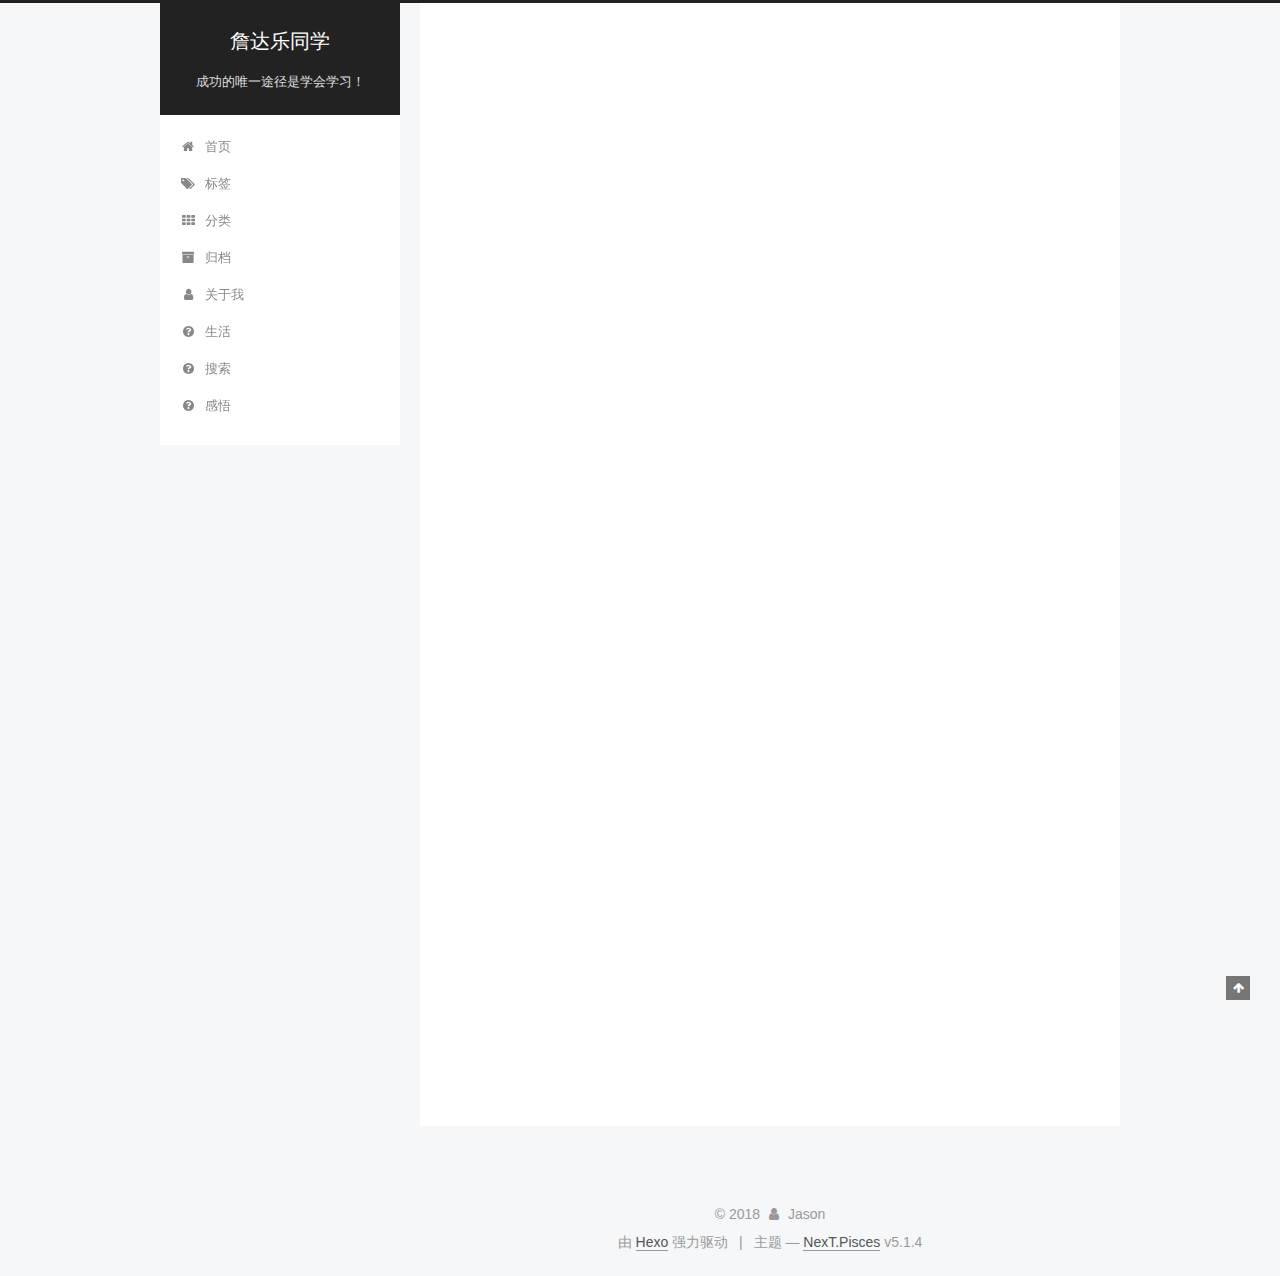
<file: 2018/05/17/hello-world/index.html>
<!DOCTYPE html>



  


<html class="theme-next pisces use-motion" lang="zh-Hans">
<head>
  <meta charset="UTF-8"/>
<meta http-equiv="X-UA-Compatible" content="IE=edge" />
<meta name="viewport" content="width=device-width, initial-scale=1, maximum-scale=1"/>
<meta name="theme-color" content="#222">









<meta http-equiv="Cache-Control" content="no-transform" />
<meta http-equiv="Cache-Control" content="no-siteapp" />
















  
  
  <link href="/lib/fancybox/source/jquery.fancybox.css?v=2.1.5" rel="stylesheet" type="text/css" />







<link href="/lib/font-awesome/css/font-awesome.min.css?v=4.6.2" rel="stylesheet" type="text/css" />

<link href="/css/main.css?v=5.1.4" rel="stylesheet" type="text/css" />


  <link rel="apple-touch-icon" sizes="180x180" href="/images/apple-touch-icon-next.png?v=5.1.4">


  <link rel="icon" type="image/png" sizes="32x32" href="/images/favicon-32x32-next.png?v=5.1.4">


  <link rel="icon" type="image/png" sizes="16x16" href="/images/favicon-16x16-next.png?v=5.1.4">


  <link rel="mask-icon" href="/images/logo.svg?v=5.1.4" color="#222">





  <meta name="keywords" content="Hexo, NexT" />










<meta name="description" content="Welcome to Hexo! This is your very first post. Check documentation for more info. If you get any problems when using Hexo, you can find the answer in troubleshooting or you can ask me on GitHub. Quick">
<meta property="og:type" content="article">
<meta property="og:title" content="Hello World">
<meta property="og:url" content="http://yoursite.com/2018/05/17/hello-world/index.html">
<meta property="og:site_name" content="詹达乐同学">
<meta property="og:description" content="Welcome to Hexo! This is your very first post. Check documentation for more info. If you get any problems when using Hexo, you can find the answer in troubleshooting or you can ask me on GitHub. Quick">
<meta property="og:locale" content="zh-Hans">
<meta property="og:updated_time" content="2018-05-17T07:07:57.000Z">
<meta name="twitter:card" content="summary">
<meta name="twitter:title" content="Hello World">
<meta name="twitter:description" content="Welcome to Hexo! This is your very first post. Check documentation for more info. If you get any problems when using Hexo, you can find the answer in troubleshooting or you can ask me on GitHub. Quick">



<script type="text/javascript" id="hexo.configurations">
  var NexT = window.NexT || {};
  var CONFIG = {
    root: '/',
    scheme: 'Pisces',
    version: '5.1.4',
    sidebar: {"position":"left","display":"post","offset":12,"b2t":false,"scrollpercent":false,"onmobile":false},
    fancybox: true,
    tabs: true,
    motion: {"enable":true,"async":false,"transition":{"post_block":"fadeIn","post_header":"slideDownIn","post_body":"slideDownIn","coll_header":"slideLeftIn","sidebar":"slideUpIn"}},
    duoshuo: {
      userId: '0',
      author: '博主'
    },
    algolia: {
      applicationID: '',
      apiKey: '',
      indexName: '',
      hits: {"per_page":10},
      labels: {"input_placeholder":"Search for Posts","hits_empty":"We didn't find any results for the search: ${query}","hits_stats":"${hits} results found in ${time} ms"}
    }
  };
</script>



  <link rel="canonical" href="http://yoursite.com/2018/05/17/hello-world/"/>





  <title>Hello World | 詹达乐同学</title>
  








</head>

<body itemscope itemtype="http://schema.org/WebPage" lang="zh-Hans">

  
  
    
  

  <div class="container sidebar-position-left page-post-detail">
    <div class="headband"></div>

    <header id="header" class="header" itemscope itemtype="http://schema.org/WPHeader">
      <div class="header-inner"><div class="site-brand-wrapper">
  <div class="site-meta ">
    

    <div class="custom-logo-site-title">
      <a href="/"  class="brand" rel="start">
        <span class="logo-line-before"><i></i></span>
        <span class="site-title">詹达乐同学</span>
        <span class="logo-line-after"><i></i></span>
      </a>
    </div>
      
        <p class="site-subtitle">成功的唯一途径是学会学习！</p>
      
  </div>

  <div class="site-nav-toggle">
    <button>
      <span class="btn-bar"></span>
      <span class="btn-bar"></span>
      <span class="btn-bar"></span>
    </button>
  </div>
</div>

<nav class="site-nav">
  

  
    <ul id="menu" class="menu">
      
        
        <li class="menu-item menu-item-home">
          <a href="/" rel="section">
            
              <i class="menu-item-icon fa fa-fw fa-home"></i> <br />
            
            首页
          </a>
        </li>
      
        
        <li class="menu-item menu-item-tags">
          <a href="/tags/" rel="section">
            
              <i class="menu-item-icon fa fa-fw fa-tags"></i> <br />
            
            标签
          </a>
        </li>
      
        
        <li class="menu-item menu-item-categories">
          <a href="/categories/" rel="section">
            
              <i class="menu-item-icon fa fa-fw fa-th"></i> <br />
            
            分类
          </a>
        </li>
      
        
        <li class="menu-item menu-item-archives">
          <a href="/archives/" rel="section">
            
              <i class="menu-item-icon fa fa-fw fa-archive"></i> <br />
            
            归档
          </a>
        </li>
      
        
        <li class="menu-item menu-item-about">
          <a href="/about/" rel="section">
            
              <i class="menu-item-icon fa fa-fw fa-user"></i> <br />
            
            关于我
          </a>
        </li>
      
        
        <li class="menu-item menu-item-life">
          <a href="/lift" rel="section">
            
              <i class="menu-item-icon fa fa-fw fa-question-circle"></i> <br />
            
            生活
          </a>
        </li>
      
        
        <li class="menu-item menu-item-search">
          <a href="/search" rel="section">
            
              <i class="menu-item-icon fa fa-fw fa-question-circle"></i> <br />
            
            搜索
          </a>
        </li>
      
        
        <li class="menu-item menu-item-understanding">
          <a href="/understanding" rel="section">
            
              <i class="menu-item-icon fa fa-fw fa-question-circle"></i> <br />
            
            感悟
          </a>
        </li>
      

      
    </ul>
  

  
</nav>



 </div>
    </header>

    <main id="main" class="main">
      <div class="main-inner">
        <div class="content-wrap">
          <div id="content" class="content">
            

  <div id="posts" class="posts-expand">
    

  

  
  
  

  <article class="post post-type-normal" itemscope itemtype="http://schema.org/Article">
  
  
  
  <div class="post-block">
    <link itemprop="mainEntityOfPage" href="http://yoursite.com/2018/05/17/hello-world/">

    <span hidden itemprop="author" itemscope itemtype="http://schema.org/Person">
      <meta itemprop="name" content="Jason">
      <meta itemprop="description" content="">
      <meta itemprop="image" content="/images/avatar.gif">
    </span>

    <span hidden itemprop="publisher" itemscope itemtype="http://schema.org/Organization">
      <meta itemprop="name" content="詹达乐同学">
    </span>

    
      <header class="post-header">

        
        
          <h1 class="post-title" itemprop="name headline">Hello World</h1>
        

        <div class="post-meta">
          <span class="post-time">
            
              <span class="post-meta-item-icon">
                <i class="fa fa-calendar-o"></i>
              </span>
              
                <span class="post-meta-item-text">发表于</span>
              
              <time title="创建于" itemprop="dateCreated datePublished" datetime="2018-05-17T15:07:57+08:00">
                2018-05-17
              </time>
            

            

            
          </span>

          

          
            
          

          
          

          

          

          

        </div>
      </header>
    

    
    
    
    <div class="post-body" itemprop="articleBody">

      
      

      
        <p>Welcome to <a href="https://hexo.io/" target="_blank" rel="noopener">Hexo</a>! This is your very first post. Check <a href="https://hexo.io/docs/" target="_blank" rel="noopener">documentation</a> for more info. If you get any problems when using Hexo, you can find the answer in <a href="https://hexo.io/docs/troubleshooting.html" target="_blank" rel="noopener">troubleshooting</a> or you can ask me on <a href="https://github.com/hexojs/hexo/issues" target="_blank" rel="noopener">GitHub</a>.</p>
<h2 id="Quick-Start"><a href="#Quick-Start" class="headerlink" title="Quick Start"></a>Quick Start</h2><h3 id="Create-a-new-post"><a href="#Create-a-new-post" class="headerlink" title="Create a new post"></a>Create a new post</h3><figure class="highlight bash"><table><tr><td class="gutter"><pre><span class="line">1</span><br></pre></td><td class="code"><pre><span class="line">$ hexo new <span class="string">"My New Post"</span></span><br></pre></td></tr></table></figure>
<p>More info: <a href="https://hexo.io/docs/writing.html" target="_blank" rel="noopener">Writing</a></p>
<h3 id="Run-server"><a href="#Run-server" class="headerlink" title="Run server"></a>Run server</h3><figure class="highlight bash"><table><tr><td class="gutter"><pre><span class="line">1</span><br></pre></td><td class="code"><pre><span class="line">$ hexo server</span><br></pre></td></tr></table></figure>
<p>More info: <a href="https://hexo.io/docs/server.html" target="_blank" rel="noopener">Server</a></p>
<h3 id="Generate-static-files"><a href="#Generate-static-files" class="headerlink" title="Generate static files"></a>Generate static files</h3><figure class="highlight bash"><table><tr><td class="gutter"><pre><span class="line">1</span><br></pre></td><td class="code"><pre><span class="line">$ hexo generate</span><br></pre></td></tr></table></figure>
<p>More info: <a href="https://hexo.io/docs/generating.html" target="_blank" rel="noopener">Generating</a></p>
<h3 id="Deploy-to-remote-sites"><a href="#Deploy-to-remote-sites" class="headerlink" title="Deploy to remote sites"></a>Deploy to remote sites</h3><figure class="highlight bash"><table><tr><td class="gutter"><pre><span class="line">1</span><br></pre></td><td class="code"><pre><span class="line">$ hexo deploy</span><br></pre></td></tr></table></figure>
<p>More info: <a href="https://hexo.io/docs/deployment.html" target="_blank" rel="noopener">Deployment</a></p>

      
    </div>
    
    
    

    

    

    

    <footer class="post-footer">
      

      
      
      

      
        <div class="post-nav">
          <div class="post-nav-next post-nav-item">
            
          </div>

          <span class="post-nav-divider"></span>

          <div class="post-nav-prev post-nav-item">
            
              <a href="/2018/05/17/测试/" rel="prev" title="测试">
                测试 <i class="fa fa-chevron-right"></i>
              </a>
            
          </div>
        </div>
      

      
      
    </footer>
  </div>
  
  
  
  </article>



    <div class="post-spread">
      
    </div>
  </div>


          </div>
          


          

  



        </div>
        
          
  
  <div class="sidebar-toggle">
    <div class="sidebar-toggle-line-wrap">
      <span class="sidebar-toggle-line sidebar-toggle-line-first"></span>
      <span class="sidebar-toggle-line sidebar-toggle-line-middle"></span>
      <span class="sidebar-toggle-line sidebar-toggle-line-last"></span>
    </div>
  </div>

  <aside id="sidebar" class="sidebar">
    
    <div class="sidebar-inner">

      

      
        <ul class="sidebar-nav motion-element">
          <li class="sidebar-nav-toc sidebar-nav-active" data-target="post-toc-wrap">
            文章目录
          </li>
          <li class="sidebar-nav-overview" data-target="site-overview-wrap">
            站点概览
          </li>
        </ul>
      

      <section class="site-overview-wrap sidebar-panel">
        <div class="site-overview">
          <div class="site-author motion-element" itemprop="author" itemscope itemtype="http://schema.org/Person">
            
              <p class="site-author-name" itemprop="name">Jason</p>
              <p class="site-description motion-element" itemprop="description"></p>
          </div>

          <nav class="site-state motion-element">

            
              <div class="site-state-item site-state-posts">
              
                <a href="/archives/">
              
                  <span class="site-state-item-count">2</span>
                  <span class="site-state-item-name">日志</span>
                </a>
              </div>
            

            

            

          </nav>

          

          

          
          

          
          

          

        </div>
      </section>

      
      <!--noindex-->
        <section class="post-toc-wrap motion-element sidebar-panel sidebar-panel-active">
          <div class="post-toc">

            
              
            

            
              <div class="post-toc-content"><ol class="nav"><li class="nav-item nav-level-2"><a class="nav-link" href="#Quick-Start"><span class="nav-number">1.</span> <span class="nav-text">Quick Start</span></a><ol class="nav-child"><li class="nav-item nav-level-3"><a class="nav-link" href="#Create-a-new-post"><span class="nav-number">1.1.</span> <span class="nav-text">Create a new post</span></a></li><li class="nav-item nav-level-3"><a class="nav-link" href="#Run-server"><span class="nav-number">1.2.</span> <span class="nav-text">Run server</span></a></li><li class="nav-item nav-level-3"><a class="nav-link" href="#Generate-static-files"><span class="nav-number">1.3.</span> <span class="nav-text">Generate static files</span></a></li><li class="nav-item nav-level-3"><a class="nav-link" href="#Deploy-to-remote-sites"><span class="nav-number">1.4.</span> <span class="nav-text">Deploy to remote sites</span></a></li></ol></li></ol></div>
            

          </div>
        </section>
      <!--/noindex-->
      

      

    </div>
  </aside>


        
      </div>
    </main>

    <footer id="footer" class="footer">
      <div class="footer-inner">
        <div class="copyright">&copy; <span itemprop="copyrightYear">2018</span>
  <span class="with-love">
    <i class="fa fa-user"></i>
  </span>
  <span class="author" itemprop="copyrightHolder">Jason</span>

  
</div>


  <div class="powered-by">由 <a class="theme-link" target="_blank" href="https://hexo.io">Hexo</a> 强力驱动</div>



  <span class="post-meta-divider">|</span>



  <div class="theme-info">主题 &mdash; <a class="theme-link" target="_blank" href="https://github.com/iissnan/hexo-theme-next">NexT.Pisces</a> v5.1.4</div>




        







        
      </div>
    </footer>

    
      <div class="back-to-top">
        <i class="fa fa-arrow-up"></i>
        
      </div>
    

    

  </div>

  

<script type="text/javascript">
  if (Object.prototype.toString.call(window.Promise) !== '[object Function]') {
    window.Promise = null;
  }
</script>









  












  
  
    <script type="text/javascript" src="/lib/jquery/index.js?v=2.1.3"></script>
  

  
  
    <script type="text/javascript" src="/lib/fastclick/lib/fastclick.min.js?v=1.0.6"></script>
  

  
  
    <script type="text/javascript" src="/lib/jquery_lazyload/jquery.lazyload.js?v=1.9.7"></script>
  

  
  
    <script type="text/javascript" src="/lib/velocity/velocity.min.js?v=1.2.1"></script>
  

  
  
    <script type="text/javascript" src="/lib/velocity/velocity.ui.min.js?v=1.2.1"></script>
  

  
  
    <script type="text/javascript" src="/lib/fancybox/source/jquery.fancybox.pack.js?v=2.1.5"></script>
  


  


  <script type="text/javascript" src="/js/src/utils.js?v=5.1.4"></script>

  <script type="text/javascript" src="/js/src/motion.js?v=5.1.4"></script>



  
  


  <script type="text/javascript" src="/js/src/affix.js?v=5.1.4"></script>

  <script type="text/javascript" src="/js/src/schemes/pisces.js?v=5.1.4"></script>



  
  <script type="text/javascript" src="/js/src/scrollspy.js?v=5.1.4"></script>
<script type="text/javascript" src="/js/src/post-details.js?v=5.1.4"></script>



  


  <script type="text/javascript" src="/js/src/bootstrap.js?v=5.1.4"></script>



  


  




	





  





  












  





  

  

  

  
  

  

  

  

</body>
</html>
</file>
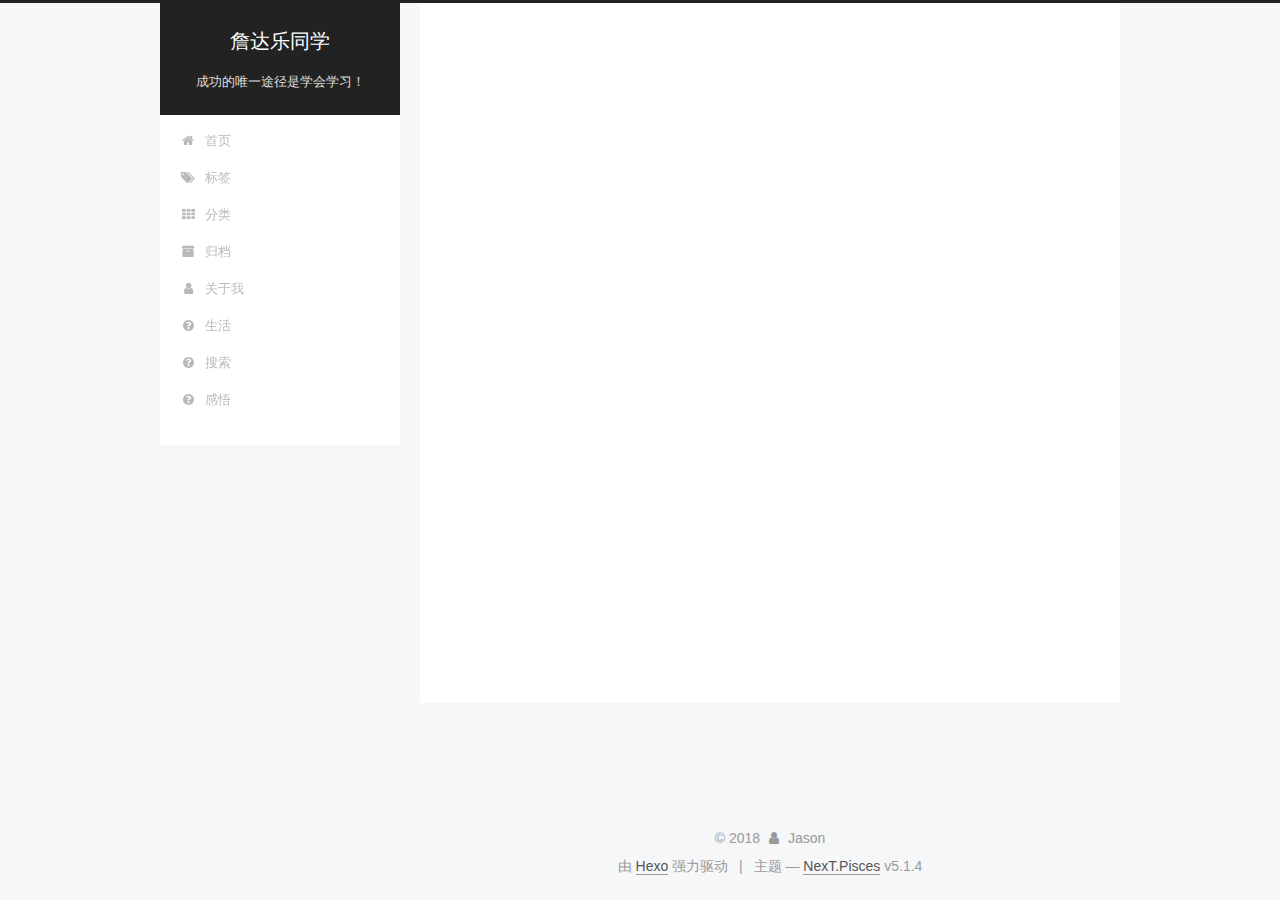
<file: 2018/05/17/测试/index.html>
<!DOCTYPE html>



  


<html class="theme-next pisces use-motion" lang="zh-Hans">
<head>
  <meta charset="UTF-8"/>
<meta http-equiv="X-UA-Compatible" content="IE=edge" />
<meta name="viewport" content="width=device-width, initial-scale=1, maximum-scale=1"/>
<meta name="theme-color" content="#222">









<meta http-equiv="Cache-Control" content="no-transform" />
<meta http-equiv="Cache-Control" content="no-siteapp" />
















  
  
  <link href="/lib/fancybox/source/jquery.fancybox.css?v=2.1.5" rel="stylesheet" type="text/css" />







<link href="/lib/font-awesome/css/font-awesome.min.css?v=4.6.2" rel="stylesheet" type="text/css" />

<link href="/css/main.css?v=5.1.4" rel="stylesheet" type="text/css" />


  <link rel="apple-touch-icon" sizes="180x180" href="/images/apple-touch-icon-next.png?v=5.1.4">


  <link rel="icon" type="image/png" sizes="32x32" href="/images/favicon-32x32-next.png?v=5.1.4">


  <link rel="icon" type="image/png" sizes="16x16" href="/images/favicon-16x16-next.png?v=5.1.4">


  <link rel="mask-icon" href="/images/logo.svg?v=5.1.4" color="#222">





  <meta name="keywords" content="Hexo, NexT" />










<meta property="og:type" content="article">
<meta property="og:title" content="测试">
<meta property="og:url" content="http://yoursite.com/2018/05/17/测试/index.html">
<meta property="og:site_name" content="詹达乐同学">
<meta property="og:locale" content="zh-Hans">
<meta property="og:updated_time" content="2018-05-17T08:53:53.079Z">
<meta name="twitter:card" content="summary">
<meta name="twitter:title" content="测试">



<script type="text/javascript" id="hexo.configurations">
  var NexT = window.NexT || {};
  var CONFIG = {
    root: '/',
    scheme: 'Pisces',
    version: '5.1.4',
    sidebar: {"position":"left","display":"post","offset":12,"b2t":false,"scrollpercent":false,"onmobile":false},
    fancybox: true,
    tabs: true,
    motion: {"enable":true,"async":false,"transition":{"post_block":"fadeIn","post_header":"slideDownIn","post_body":"slideDownIn","coll_header":"slideLeftIn","sidebar":"slideUpIn"}},
    duoshuo: {
      userId: '0',
      author: '博主'
    },
    algolia: {
      applicationID: '',
      apiKey: '',
      indexName: '',
      hits: {"per_page":10},
      labels: {"input_placeholder":"Search for Posts","hits_empty":"We didn't find any results for the search: ${query}","hits_stats":"${hits} results found in ${time} ms"}
    }
  };
</script>



  <link rel="canonical" href="http://yoursite.com/2018/05/17/测试/"/>





  <title>测试 | 詹达乐同学</title>
  








</head>

<body itemscope itemtype="http://schema.org/WebPage" lang="zh-Hans">

  
  
    
  

  <div class="container sidebar-position-left page-post-detail">
    <div class="headband"></div>

    <header id="header" class="header" itemscope itemtype="http://schema.org/WPHeader">
      <div class="header-inner"><div class="site-brand-wrapper">
  <div class="site-meta ">
    

    <div class="custom-logo-site-title">
      <a href="/"  class="brand" rel="start">
        <span class="logo-line-before"><i></i></span>
        <span class="site-title">詹达乐同学</span>
        <span class="logo-line-after"><i></i></span>
      </a>
    </div>
      
        <p class="site-subtitle">成功的唯一途径是学会学习！</p>
      
  </div>

  <div class="site-nav-toggle">
    <button>
      <span class="btn-bar"></span>
      <span class="btn-bar"></span>
      <span class="btn-bar"></span>
    </button>
  </div>
</div>

<nav class="site-nav">
  

  
    <ul id="menu" class="menu">
      
        
        <li class="menu-item menu-item-home">
          <a href="/" rel="section">
            
              <i class="menu-item-icon fa fa-fw fa-home"></i> <br />
            
            首页
          </a>
        </li>
      
        
        <li class="menu-item menu-item-tags">
          <a href="/tags/" rel="section">
            
              <i class="menu-item-icon fa fa-fw fa-tags"></i> <br />
            
            标签
          </a>
        </li>
      
        
        <li class="menu-item menu-item-categories">
          <a href="/categories/" rel="section">
            
              <i class="menu-item-icon fa fa-fw fa-th"></i> <br />
            
            分类
          </a>
        </li>
      
        
        <li class="menu-item menu-item-archives">
          <a href="/archives/" rel="section">
            
              <i class="menu-item-icon fa fa-fw fa-archive"></i> <br />
            
            归档
          </a>
        </li>
      
        
        <li class="menu-item menu-item-about">
          <a href="/about/" rel="section">
            
              <i class="menu-item-icon fa fa-fw fa-user"></i> <br />
            
            关于我
          </a>
        </li>
      
        
        <li class="menu-item menu-item-life">
          <a href="/lift" rel="section">
            
              <i class="menu-item-icon fa fa-fw fa-question-circle"></i> <br />
            
            生活
          </a>
        </li>
      
        
        <li class="menu-item menu-item-search">
          <a href="/search" rel="section">
            
              <i class="menu-item-icon fa fa-fw fa-question-circle"></i> <br />
            
            搜索
          </a>
        </li>
      
        
        <li class="menu-item menu-item-understanding">
          <a href="/understanding" rel="section">
            
              <i class="menu-item-icon fa fa-fw fa-question-circle"></i> <br />
            
            感悟
          </a>
        </li>
      

      
    </ul>
  

  
</nav>



 </div>
    </header>

    <main id="main" class="main">
      <div class="main-inner">
        <div class="content-wrap">
          <div id="content" class="content">
            

  <div id="posts" class="posts-expand">
    

  

  
  
  

  <article class="post post-type-normal" itemscope itemtype="http://schema.org/Article">
  
  
  
  <div class="post-block">
    <link itemprop="mainEntityOfPage" href="http://yoursite.com/2018/05/17/测试/">

    <span hidden itemprop="author" itemscope itemtype="http://schema.org/Person">
      <meta itemprop="name" content="Jason">
      <meta itemprop="description" content="">
      <meta itemprop="image" content="/images/avatar.gif">
    </span>

    <span hidden itemprop="publisher" itemscope itemtype="http://schema.org/Organization">
      <meta itemprop="name" content="詹达乐同学">
    </span>

    
      <header class="post-header">

        
        
          <h1 class="post-title" itemprop="name headline">测试</h1>
        

        <div class="post-meta">
          <span class="post-time">
            
              <span class="post-meta-item-icon">
                <i class="fa fa-calendar-o"></i>
              </span>
              
                <span class="post-meta-item-text">发表于</span>
              
              <time title="创建于" itemprop="dateCreated datePublished" datetime="2018-05-17T16:53:53+08:00">
                2018-05-17
              </time>
            

            

            
          </span>

          

          
            
          

          
          

          

          

          

        </div>
      </header>
    

    
    
    
    <div class="post-body" itemprop="articleBody">

      
      

      
        
      
    </div>
    
    
    

    

    

    

    <footer class="post-footer">
      

      
      
      

      
        <div class="post-nav">
          <div class="post-nav-next post-nav-item">
            
              <a href="/2018/05/17/hello-world/" rel="next" title="Hello World">
                <i class="fa fa-chevron-left"></i> Hello World
              </a>
            
          </div>

          <span class="post-nav-divider"></span>

          <div class="post-nav-prev post-nav-item">
            
          </div>
        </div>
      

      
      
    </footer>
  </div>
  
  
  
  </article>



    <div class="post-spread">
      
    </div>
  </div>


          </div>
          


          

  



        </div>
        
          
  
  <div class="sidebar-toggle">
    <div class="sidebar-toggle-line-wrap">
      <span class="sidebar-toggle-line sidebar-toggle-line-first"></span>
      <span class="sidebar-toggle-line sidebar-toggle-line-middle"></span>
      <span class="sidebar-toggle-line sidebar-toggle-line-last"></span>
    </div>
  </div>

  <aside id="sidebar" class="sidebar">
    
    <div class="sidebar-inner">

      

      

      <section class="site-overview-wrap sidebar-panel sidebar-panel-active">
        <div class="site-overview">
          <div class="site-author motion-element" itemprop="author" itemscope itemtype="http://schema.org/Person">
            
              <p class="site-author-name" itemprop="name">Jason</p>
              <p class="site-description motion-element" itemprop="description"></p>
          </div>

          <nav class="site-state motion-element">

            
              <div class="site-state-item site-state-posts">
              
                <a href="/archives/">
              
                  <span class="site-state-item-count">2</span>
                  <span class="site-state-item-name">日志</span>
                </a>
              </div>
            

            

            

          </nav>

          

          

          
          

          
          

          

        </div>
      </section>

      

      

    </div>
  </aside>


        
      </div>
    </main>

    <footer id="footer" class="footer">
      <div class="footer-inner">
        <div class="copyright">&copy; <span itemprop="copyrightYear">2018</span>
  <span class="with-love">
    <i class="fa fa-user"></i>
  </span>
  <span class="author" itemprop="copyrightHolder">Jason</span>

  
</div>


  <div class="powered-by">由 <a class="theme-link" target="_blank" href="https://hexo.io">Hexo</a> 强力驱动</div>



  <span class="post-meta-divider">|</span>



  <div class="theme-info">主题 &mdash; <a class="theme-link" target="_blank" href="https://github.com/iissnan/hexo-theme-next">NexT.Pisces</a> v5.1.4</div>




        







        
      </div>
    </footer>

    
      <div class="back-to-top">
        <i class="fa fa-arrow-up"></i>
        
      </div>
    

    

  </div>

  

<script type="text/javascript">
  if (Object.prototype.toString.call(window.Promise) !== '[object Function]') {
    window.Promise = null;
  }
</script>









  












  
  
    <script type="text/javascript" src="/lib/jquery/index.js?v=2.1.3"></script>
  

  
  
    <script type="text/javascript" src="/lib/fastclick/lib/fastclick.min.js?v=1.0.6"></script>
  

  
  
    <script type="text/javascript" src="/lib/jquery_lazyload/jquery.lazyload.js?v=1.9.7"></script>
  

  
  
    <script type="text/javascript" src="/lib/velocity/velocity.min.js?v=1.2.1"></script>
  

  
  
    <script type="text/javascript" src="/lib/velocity/velocity.ui.min.js?v=1.2.1"></script>
  

  
  
    <script type="text/javascript" src="/lib/fancybox/source/jquery.fancybox.pack.js?v=2.1.5"></script>
  


  


  <script type="text/javascript" src="/js/src/utils.js?v=5.1.4"></script>

  <script type="text/javascript" src="/js/src/motion.js?v=5.1.4"></script>



  
  


  <script type="text/javascript" src="/js/src/affix.js?v=5.1.4"></script>

  <script type="text/javascript" src="/js/src/schemes/pisces.js?v=5.1.4"></script>



  
  <script type="text/javascript" src="/js/src/scrollspy.js?v=5.1.4"></script>
<script type="text/javascript" src="/js/src/post-details.js?v=5.1.4"></script>



  


  <script type="text/javascript" src="/js/src/bootstrap.js?v=5.1.4"></script>



  


  




	





  





  












  





  

  

  

  
  

  

  

  

</body>
</html>
</file>
<file: css/main.css>
/* normalize.css v3.0.2 | MIT License | git.io/normalize */
html {
  font-family: sans-serif; /* 1 */
  -ms-text-size-adjust: 100%; /* 2 */
  -webkit-text-size-adjust: 100%; /* 2 */
}
body {
  margin: 0;
}
article,
aside,
details,
figcaption,
figure,
footer,
header,
hgroup,
main,
menu,
nav,
section,
summary {
  display: block;
}
audio,
canvas,
progress,
video {
  display: inline-block; /* 1 */
  vertical-align: baseline; /* 2 */
}
audio:not([controls]) {
  display: none;
  height: 0;
}
[hidden],
template {
  display: none;
}
a {
  background-color: transparent;
}
a:active,
a:hover {
  outline: 0;
}
abbr[title] {
  border-bottom: 1px dotted;
}
b,
strong {
  font-weight: bold;
}
dfn {
  font-style: italic;
}
h1 {
  font-size: 2em;
  margin: 0.67em 0;
}
mark {
  background: #ff0;
  color: #000;
}
small {
  font-size: 80%;
}
sub,
sup {
  font-size: 75%;
  line-height: 0;
  position: relative;
  vertical-align: baseline;
}
sup {
  top: -0.5em;
}
sub {
  bottom: -0.25em;
}
img {
  border: 0;
}
svg:not(:root) {
  overflow: hidden;
}
figure {
  margin: 1em 40px;
}
hr {
  -moz-box-sizing: content-box;
  box-sizing: content-box;
  height: 0;
}
pre {
  overflow: auto;
}
code,
kbd,
pre,
samp {
  font-family: monospace, monospace;
  font-size: 1em;
}
button,
input,
optgroup,
select,
textarea {
  color: inherit; /* 1 */
  font: inherit; /* 2 */
  margin: 0; /* 3 */
}
button {
  overflow: visible;
}
button,
select {
  text-transform: none;
}
button,
html input[type="button"],
input[type="reset"],
input[type="submit"] {
  -webkit-appearance: button; /* 2 */
  cursor: pointer; /* 3 */
}
button[disabled],
html input[disabled] {
  cursor: default;
}
button::-moz-focus-inner,
input::-moz-focus-inner {
  border: 0;
  padding: 0;
}
input {
  line-height: normal;
}
input[type="checkbox"],
input[type="radio"] {
  box-sizing: border-box; /* 1 */
  padding: 0; /* 2 */
}
input[type="number"]::-webkit-inner-spin-button,
input[type="number"]::-webkit-outer-spin-button {
  height: auto;
}
input[type="search"] {
  -webkit-appearance: textfield; /* 1 */
  -moz-box-sizing: content-box;
  -webkit-box-sizing: content-box; /* 2 */
  box-sizing: content-box;
}
input[type="search"]::-webkit-search-cancel-button,
input[type="search"]::-webkit-search-decoration {
  -webkit-appearance: none;
}
fieldset {
  border: 1px solid #c0c0c0;
  margin: 0 2px;
  padding: 0.35em 0.625em 0.75em;
}
legend {
  border: 0; /* 1 */
  padding: 0; /* 2 */
}
textarea {
  overflow: auto;
}
optgroup {
  font-weight: bold;
}
table {
  border-collapse: collapse;
  border-spacing: 0;
}
td,
th {
  padding: 0;
}
::selection {
  background: #262a30;
  color: #fff;
}
body {
  position: relative;
  font-family: 'Lato', "PingFang SC", "Microsoft YaHei", sans-serif;
  font-size: 14px;
  line-height: 2;
  color: #555;
  background: #f5f7f9;
}
@media (max-width: 767px) {
  body {
    padding-right: 0 !important;
  }
}
@media (min-width: 768px) and (max-width: 991px) {
  body {
    padding-right: 0 !important;
  }
}
@media (min-width: 1600px) {
  body {
    font-size: 16px;
  }
}
h1,
h2,
h3,
h4,
h5,
h6 {
  margin: 0;
  padding: 0;
  font-weight: bold;
  line-height: 1.5;
  font-family: 'Lato', "PingFang SC", "Microsoft YaHei", sans-serif;
}
h2,
h3,
h4,
h5,
h6 {
  margin: 20px 0 15px;
}
h1 {
  font-size: 22px;
}
@media (max-width: 767px) {
  h1 {
    font-size: 18px;
  }
}
h2 {
  font-size: 20px;
}
@media (max-width: 767px) {
  h2 {
    font-size: 16px;
  }
}
h3 {
  font-size: 18px;
}
@media (max-width: 767px) {
  h3 {
    font-size: 14px;
  }
}
h4 {
  font-size: 16px;
}
@media (max-width: 767px) {
  h4 {
    font-size: 12px;
  }
}
h5 {
  font-size: 14px;
}
@media (max-width: 767px) {
  h5 {
    font-size: 10px;
  }
}
h6 {
  font-size: 12px;
}
@media (max-width: 767px) {
  h6 {
    font-size: 8px;
  }
}
p {
  margin: 0 0 20px 0;
}
a {
  color: #555;
  text-decoration: none;
  outline: none;
  border-bottom: 1px solid #999;
  word-wrap: break-word;
}
a:hover {
  color: #222;
  border-bottom-color: #222;
}
blockquote {
  margin: 0;
  padding: 0;
}
img {
  display: block;
  margin: auto;
  max-width: 100%;
  height: auto;
}
hr {
  margin: 40px 0;
  height: 3px;
  border: none;
  background-color: #ddd;
  background-image: repeating-linear-gradient(-45deg, #fff, #fff 4px, transparent 4px, transparent 8px);
}
blockquote {
  padding: 0 15px;
  color: #666;
  border-left: 4px solid #ddd;
}
blockquote cite::before {
  content: "-";
  padding: 0 5px;
}
dt {
  font-weight: 700;
}
dd {
  margin: 0;
  padding: 0;
}
kbd {
  border: 1px solid #ccc;
  border-radius: 0.2em;
  box-shadow: 0.1em 0.1em 0.2em rgba(0,0,0,0.1);
  background-color: #f9f9f9;
  font-family: inherit;
  background-image: -webkit-linear-gradient(top, #eee, #fff, #eee);
  padding: 0.1em 0.3em;
  white-space: nowrap;
}
.text-left {
  text-align: left;
}
.text-center {
  text-align: center;
}
.text-right {
  text-align: right;
}
.text-justify {
  text-align: justify;
}
.text-nowrap {
  white-space: nowrap;
}
.text-lowercase {
  text-transform: lowercase;
}
.text-uppercase {
  text-transform: uppercase;
}
.text-capitalize {
  text-transform: capitalize;
}
.center-block {
  display: block;
  margin-left: auto;
  margin-right: auto;
}
.clearfix:before,
.clearfix:after {
  content: " ";
  display: table;
}
.clearfix:after {
  clear: both;
}
.pullquote {
  width: 45%;
}
.pullquote.left {
  float: left;
  margin-left: 5px;
  margin-right: 10px;
}
.pullquote.right {
  float: right;
  margin-left: 10px;
  margin-right: 5px;
}
.affix.affix.affix {
  position: fixed;
}
.translation {
  margin-top: -20px;
  font-size: 14px;
  color: #999;
}
.scrollbar-measure {
  width: 100px;
  height: 100px;
  overflow: scroll;
  position: absolute;
  top: -9999px;
}
.use-motion .motion-element {
  opacity: 0;
}
table {
  margin: 20px 0;
  width: 100%;
  border-collapse: collapse;
  border-spacing: 0;
  border: 1px solid #ddd;
  font-size: 14px;
  table-layout: fixed;
  word-wrap: break-all;
}
table>tbody>tr:nth-of-type(odd) {
  background-color: #f9f9f9;
}
table>tbody>tr:hover {
  background-color: #f5f5f5;
}
caption,
th,
td {
  padding: 8px;
  text-align: left;
  vertical-align: middle;
  font-weight: normal;
}
th,
td {
  border-bottom: 3px solid #ddd;
  border-right: 1px solid #eee;
}
th {
  padding-bottom: 10px;
  font-weight: 700;
}
td {
  border-bottom-width: 1px;
}
html,
body {
  height: 100%;
}
.container {
  position: relative;
  min-height: 100%;
}
.header-inner {
  margin: 0 auto;
  padding: 100px 0 70px;
  width: 700px;
}
@media (min-width: 1600px) {
  .container .header-inner {
    width: 900px;
  }
}
.main {
  padding-bottom: 150px;
}
.main-inner {
  margin: 0 auto;
  width: 700px;
}
@media (min-width: 1600px) {
  .container .main-inner {
    width: 900px;
  }
}
.footer {
  position: absolute;
  left: 0;
  bottom: 0;
  width: 100%;
  min-height: 50px;
}
.footer-inner {
  box-sizing: border-box;
  margin: 20px auto;
  width: 700px;
}
@media (min-width: 1600px) {
  .container .footer-inner {
    width: 900px;
  }
}
pre,
.highlight {
  overflow: auto;
  margin: 20px 0;
  padding: 0;
  font-size: 13px;
  color: #4d4d4c;
  background: #f7f7f7;
  line-height: 1.6;
}
pre,
code {
  font-family: consolas, Menlo, "PingFang SC", "Microsoft YaHei", monospace;
}
code {
  padding: 2px 4px;
  word-wrap: break-word;
  color: #555;
  background: #eee;
  border-radius: 3px;
  font-size: 13px;
}
pre {
  padding: 10px;
}
pre code {
  padding: 0;
  color: #4d4d4c;
  background: none;
  text-shadow: none;
}
.highlight {
  border-radius: 1px;
}
.highlight pre {
  border: none;
  margin: 0;
  padding: 10px 0;
}
.highlight table {
  margin: 0;
  width: auto;
  border: none;
}
.highlight td {
  border: none;
  padding: 0;
}
.highlight figcaption {
  font-size: 1em;
  color: #4d4d4c;
  line-height: 1em;
  margin-bottom: 1em;
}
.highlight figcaption:before,
.highlight figcaption:after {
  content: " ";
  display: table;
}
.highlight figcaption:after {
  clear: both;
}
.highlight figcaption a {
  float: right;
  color: #4d4d4c;
}
.highlight figcaption a:hover {
  border-bottom-color: #4d4d4c;
}
.highlight .gutter pre {
  padding-left: 10px;
  padding-right: 10px;
  color: #869194;
  text-align: right;
  background-color: #eff2f3;
}
.highlight .code pre {
  width: 100%;
  padding-left: 10px;
  padding-right: 10px;
  background-color: #f7f7f7;
}
.highlight .line {
  height: 20px;
}
.gutter {
  -webkit-user-select: none;
  -moz-user-select: none;
  -ms-user-select: none;
  user-select: none;
}
.gist table {
  width: auto;
}
.gist table td {
  border: none;
}
pre .deletion {
  background: #fdd;
}
pre .addition {
  background: #dfd;
}
pre .meta {
  color: #8959a8;
}
pre .comment {
  color: #8e908c;
}
pre .variable,
pre .attribute,
pre .tag,
pre .regexp,
pre .ruby .constant,
pre .xml .tag .title,
pre .xml .pi,
pre .xml .doctype,
pre .html .doctype,
pre .css .id,
pre .css .class,
pre .css .pseudo {
  color: #c82829;
}
pre .number,
pre .preprocessor,
pre .built_in,
pre .literal,
pre .params,
pre .constant,
pre .command {
  color: #f5871f;
}
pre .ruby .class .title,
pre .css .rules .attribute,
pre .string,
pre .value,
pre .inheritance,
pre .header,
pre .ruby .symbol,
pre .xml .cdata,
pre .special,
pre .number,
pre .formula {
  color: #718c00;
}
pre .title,
pre .css .hexcolor {
  color: #3e999f;
}
pre .function,
pre .python .decorator,
pre .python .title,
pre .ruby .function .title,
pre .ruby .title .keyword,
pre .perl .sub,
pre .javascript .title,
pre .coffeescript .title {
  color: #4271ae;
}
pre .keyword,
pre .javascript .function {
  color: #8959a8;
}
.full-image.full-image.full-image.full-image {
  border: none;
  max-width: 100%;
  width: auto;
  margin: 20px auto 25px;
}
@media (min-width: 992px) {
  .full-image.full-image.full-image.full-image {
    max-width: none;
    width: 118%;
    margin: 0 -9%;
  }
}
.blockquote-center,
.page-home .post-type-quote blockquote,
.page-post-detail .post-type-quote blockquote {
  position: relative;
  margin: 40px 0;
  padding: 0;
  border-left: none;
  text-align: center;
}
.blockquote-center::before,
.page-home .post-type-quote blockquote::before,
.page-post-detail .post-type-quote blockquote::before,
.blockquote-center::after,
.page-home .post-type-quote blockquote::after,
.page-post-detail .post-type-quote blockquote::after {
  position: absolute;
  content: ' ';
  display: block;
  width: 100%;
  height: 24px;
  opacity: 0.2;
  background-repeat: no-repeat;
  background-position: 0 -6px;
  background-size: 22px 22px;
}
.blockquote-center::before,
.page-home .post-type-quote blockquote::before,
.page-post-detail .post-type-quote blockquote::before {
  top: -20px;
  background-image: url("../images/quote-l.svg");
  border-top: 1px solid #ccc;
}
.blockquote-center::after,
.page-home .post-type-quote blockquote::after,
.page-post-detail .post-type-quote blockquote::after {
  bottom: -20px;
  background-image: url("../images/quote-r.svg");
  border-bottom: 1px solid #ccc;
  background-position: 100% 8px;
}
.blockquote-center p,
.page-home .post-type-quote blockquote p,
.page-post-detail .post-type-quote blockquote p,
.blockquote-center div,
.page-home .post-type-quote blockquote div,
.page-post-detail .post-type-quote blockquote div {
  text-align: center;
}
.post .post-body .group-picture img {
  box-sizing: border-box;
  padding: 0 3px;
  border: none;
}
.post .group-picture-row {
  overflow: hidden;
  margin-top: 6px;
}
.post .group-picture-row:first-child {
  margin-top: 0;
}
.post .group-picture-column {
  float: left;
}
.page-post-detail .post-body .group-picture-column {
  float: none;
  margin-top: 10px;
  width: auto !important;
}
.page-post-detail .post-body .group-picture-column img {
  margin: 0 auto;
}
.page-archive .group-picture-container {
  overflow: hidden;
}
.page-archive .group-picture-row {
  float: left;
}
.page-archive .group-picture-row:first-child {
  margin-top: 6px;
}
.page-archive .group-picture-column {
  max-width: 150px;
  max-height: 150px;
}
.post-body .note {
  position: relative;
  padding: 15px;
  margin-bottom: 20px;
  border: 1px solid #eee;
  border-left-width: 5px;
  border-radius: 3px;
}
.post-body .note h2,
.post-body .note h3,
.post-body .note h4,
.post-body .note h5,
.post-body .note h6 {
  margin-top: 0;
  margin-bottom: 0;
  border-bottom: initial;
  padding-top: 0 !important;
}
.post-body .note p:first-child,
.post-body .note ul:first-child,
.post-body .note ol:first-child,
.post-body .note table:first-child,
.post-body .note pre:first-child,
.post-body .note blockquote:first-child {
  margin-top: 0;
}
.post-body .note p:last-child,
.post-body .note ul:last-child,
.post-body .note ol:last-child,
.post-body .note table:last-child,
.post-body .note pre:last-child,
.post-body .note blockquote:last-child {
  margin-bottom: 0;
}
.post-body .note.default {
  border-left-color: #777;
}
.post-body .note.default h2,
.post-body .note.default h3,
.post-body .note.default h4,
.post-body .note.default h5,
.post-body .note.default h6 {
  color: #777;
}
.post-body .note.primary {
  border-left-color: #6f42c1;
}
.post-body .note.primary h2,
.post-body .note.primary h3,
.post-body .note.primary h4,
.post-body .note.primary h5,
.post-body .note.primary h6 {
  color: #6f42c1;
}
.post-body .note.info {
  border-left-color: #428bca;
}
.post-body .note.info h2,
.post-body .note.info h3,
.post-body .note.info h4,
.post-body .note.info h5,
.post-body .note.info h6 {
  color: #428bca;
}
.post-body .note.success {
  border-left-color: #5cb85c;
}
.post-body .note.success h2,
.post-body .note.success h3,
.post-body .note.success h4,
.post-body .note.success h5,
.post-body .note.success h6 {
  color: #5cb85c;
}
.post-body .note.warning {
  border-left-color: #f0ad4e;
}
.post-body .note.warning h2,
.post-body .note.warning h3,
.post-body .note.warning h4,
.post-body .note.warning h5,
.post-body .note.warning h6 {
  color: #f0ad4e;
}
.post-body .note.danger {
  border-left-color: #d9534f;
}
.post-body .note.danger h2,
.post-body .note.danger h3,
.post-body .note.danger h4,
.post-body .note.danger h5,
.post-body .note.danger h6 {
  color: #d9534f;
}
.post-body .label {
  display: inline;
  padding: 0 2px;
  white-space: nowrap;
}
.post-body .label.default {
  background-color: #f0f0f0;
}
.post-body .label.primary {
  background-color: #efe6f7;
}
.post-body .label.info {
  background-color: #e5f2f8;
}
.post-body .label.success {
  background-color: #e7f4e9;
}
.post-body .label.warning {
  background-color: #fcf6e1;
}
.post-body .label.danger {
  background-color: #fae8eb;
}
.post-body .tabs {
  position: relative;
  display: block;
  margin-bottom: 20px;
  padding-top: 10px;
}
.post-body .tabs ul.nav-tabs {
  margin: 0;
  padding: 0;
  display: flex;
  margin-bottom: -1px;
}
@media (max-width: 413px) {
  .post-body .tabs ul.nav-tabs {
    display: block;
    margin-bottom: 5px;
  }
}
.post-body .tabs ul.nav-tabs li.tab {
  list-style-type: none !important;
  margin: 0 0.25em 0 0;
  border-top: 3px solid transparent;
  border-left: 1px solid transparent;
  border-right: 1px solid transparent;
}
@media (max-width: 413px) {
  .post-body .tabs ul.nav-tabs li.tab {
    margin: initial;
    border-top: 1px solid transparent;
    border-left: 3px solid transparent;
    border-right: 1px solid transparent;
    border-bottom: 1px solid transparent;
  }
}
.post-body .tabs ul.nav-tabs li.tab a {
  outline: 0;
  border-bottom: initial;
  display: block;
  line-height: 1.8em;
  padding: 0.25em 0.75em;
  transition-duration: 0.2s;
  transition-timing-function: ease-out;
  transition-delay: 0s;
}
.post-body .tabs ul.nav-tabs li.tab a i {
  width: 1.285714285714286em;
}
.post-body .tabs ul.nav-tabs li.tab.active {
  border-top: 3px solid #fc6423;
  border-left: 1px solid #ddd;
  border-right: 1px solid #ddd;
  background-color: #fff;
}
@media (max-width: 413px) {
  .post-body .tabs ul.nav-tabs li.tab.active {
    border-top: 1px solid #ddd;
    border-left: 3px solid #fc6423;
    border-right: 1px solid #ddd;
    border-bottom: 1px solid #ddd;
  }
}
.post-body .tabs ul.nav-tabs li.tab.active a {
  cursor: default;
  color: #555;
}
.post-body .tabs .tab-content {
  background-color: #fff;
}
.post-body .tabs .tab-content .tab-pane {
  border: 1px solid #ddd;
  padding: 20px 20px 0 20px;
}
.post-body .tabs .tab-content .tab-pane:not(.active) {
  display: none !important;
}
.post-body .tabs .tab-content .tab-pane.active {
  display: block !important;
}
.btn {
  display: inline-block;
  padding: 0 20px;
  font-size: 14px;
  color: #555;
  background: #fff;
  border: 2px solid #555;
  text-decoration: none;
  border-radius: 2px;
  transition-property: background-color;
  transition-duration: 0.2s;
  transition-timing-function: ease-in-out;
  transition-delay: 0s;
  line-height: 2;
}
.btn:hover {
  border-color: #222;
  color: #fff;
  background: #222;
}
.btn +.btn {
  margin: 0 0 8px 8px;
}
.btn .fa-fw {
  width: 1.285714285714286em;
  text-align: left;
}
.btn-bar {
  display: block;
  width: 22px;
  height: 2px;
  background: #555;
  border-radius: 1px;
}
.btn-bar+.btn-bar {
  margin-top: 4px;
}
.pagination {
  margin: 120px 0 40px;
  text-align: center;
  border-top: 1px solid #eee;
}
.page-number-basic,
.pagination .prev,
.pagination .next,
.pagination .page-number,
.pagination .space {
  display: inline-block;
  position: relative;
  top: -1px;
  margin: 0 10px;
  padding: 0 11px;
}
@media (max-width: 767px) {
  .page-number-basic,
  .pagination .prev,
  .pagination .next,
  .pagination .page-number,
  .pagination .space {
    margin: 0 5px;
  }
}
.pagination .prev,
.pagination .next,
.pagination .page-number {
  border-bottom: 0;
  border-top: 1px solid #eee;
  transition-property: border-color;
  transition-duration: 0.2s;
  transition-timing-function: ease-in-out;
  transition-delay: 0s;
}
.pagination .prev:hover,
.pagination .next:hover,
.pagination .page-number:hover {
  border-top-color: #222;
}
.pagination .space {
  padding: 0;
  margin: 0;
}
.pagination .prev {
  margin-left: 0;
}
.pagination .next {
  margin-right: 0;
}
.pagination .page-number.current {
  color: #fff;
  background: #ccc;
  border-top-color: #ccc;
}
@media (max-width: 767px) {
  .pagination {
    border-top: none;
  }
  .pagination .prev,
  .pagination .next,
  .pagination .page-number {
    margin-bottom: 10px;
    border-top: 0;
    border-bottom: 1px solid #eee;
    padding: 0 10px;
  }
  .pagination .prev:hover,
  .pagination .next:hover,
  .pagination .page-number:hover {
    border-bottom-color: #222;
  }
}
.comments {
  margin: 60px 20px 0;
}
.tag-cloud {
  text-align: center;
}
.tag-cloud a {
  display: inline-block;
  margin: 10px;
}
.back-to-top {
  box-sizing: border-box;
  position: fixed;
  bottom: -100px;
  right: 30px;
  z-index: 1050;
  padding: 0 6px;
  width: 24px;
  background: #222;
  font-size: 12px;
  opacity: 0.6;
  color: #fff;
  cursor: pointer;
  text-align: center;
  -webkit-transform: translateZ(0);
  transition-property: bottom;
  transition-duration: 0.2s;
  transition-timing-function: ease-in-out;
  transition-delay: 0s;
}
@media (min-width: 768px) and (max-width: 991px) {
  .back-to-top {
    display: none !important;
  }
}
@media (max-width: 767px) {
  .back-to-top {
    display: none !important;
  }
}
.back-to-top.back-to-top-on {
  bottom: 30px;
}
.header {
  background: transparent;
}
.header-inner {
  position: relative;
}
.headband {
  height: 3px;
  background: #222;
}
.site-meta {
  margin: 0;
  text-align: center;
}
@media (max-width: 767px) {
  .site-meta {
    text-align: center;
  }
}
.brand {
  position: relative;
  display: inline-block;
  padding: 0 40px;
  color: #fff;
  background: #222;
  border-bottom: none;
}
.brand:hover {
  color: #fff;
}
.logo {
  display: inline-block;
  margin-right: 5px;
  line-height: 36px;
  vertical-align: top;
}
.site-title {
  display: inline-block;
  vertical-align: top;
  line-height: 36px;
  font-size: 20px;
  font-weight: normal;
  font-family: 'Lato', "PingFang SC", "Microsoft YaHei", sans-serif;
}
.site-subtitle {
  margin-top: 10px;
  font-size: 13px;
  color: #ddd;
}
.use-motion .brand {
  opacity: 0;
}
.use-motion .logo,
.use-motion .site-title,
.use-motion .site-subtitle {
  opacity: 0;
  position: relative;
  top: -10px;
}
.site-nav-toggle {
  display: none;
  position: absolute;
  top: 10px;
  left: 10px;
}
@media (max-width: 767px) {
  .site-nav-toggle {
    display: block;
  }
}
.site-nav-toggle button {
  margin-top: 2px;
  padding: 9px 10px;
  background: transparent;
  border: none;
}
@media (max-width: 767px) {
  .site-nav {
    display: none;
    margin: 0 -10px;
    padding: 0 10px;
    clear: both;
    border-top: 1px solid #ddd;
  }
}
@media (min-width: 768px) and (max-width: 991px) {
  .site-nav {
    display: block !important;
  }
}
@media (min-width: 992px) {
  .site-nav {
    display: block !important;
  }
}
.menu {
  margin-top: 20px;
  padding-left: 0;
  text-align: center;
}
.menu .menu-item {
  display: inline-block;
  margin: 0 10px;
  list-style: none;
}
@media screen and (max-width: 767px) {
  .menu .menu-item {
    margin-top: 10px;
  }
}
.menu .menu-item a {
  display: block;
  font-size: 13px;
  line-height: inherit;
  border-bottom: 1px solid transparent;
  transition-property: border-color;
  transition-duration: 0.2s;
  transition-timing-function: ease-in-out;
  transition-delay: 0s;
}
.menu .menu-item a:hover,
.menu-item-active a {
  border-bottom-color: #222;
}
.menu .menu-item .fa {
  margin-right: 5px;
}
.use-motion .menu-item {
  opacity: 0;
}
.post-body {
  font-family: 'Lato', "PingFang SC", "Microsoft YaHei", sans-serif;
}
@media (max-width: 767px) {
  .post-body {
    word-break: break-word;
  }
}
.post-body .fancybox img {
  display: block !important;
  margin: 0 auto;
  cursor: pointer;
  cursor: zoom-in;
  cursor: -webkit-zoom-in;
}
.post-body .image-caption,
.post-body .figure .caption {
  margin: -20px auto 15px;
  text-align: center;
  font-size: 14px;
  color: #999;
  font-weight: bold;
  line-height: 1;
}
.post-sticky-flag {
  display: inline-block;
  font-size: 16px;
  -ms-transform: rotate(30deg);
  -webkit-transform: rotate(30deg);
  -moz-transform: rotate(30deg);
  -ms-transform: rotate(30deg);
  -o-transform: rotate(30deg);
  transform: rotate(30deg);
}
.use-motion .post-block,
.use-motion .pagination,
.use-motion .comments {
  opacity: 0;
}
.use-motion .post-header {
  opacity: 0;
}
.use-motion .post-body {
  opacity: 0;
}
.use-motion .collection-title {
  opacity: 0;
}
.posts-expand {
  padding-top: 40px;
}
@media (max-width: 767px) {
  .posts-expand {
    margin: 0 20px;
  }
  .post-body pre .gutter pre {
    padding-right: 10px;
  }
  .post-body .highlight {
    margin-left: 0px;
    margin-right: 0px;
    padding: 0;
  }
  .post-body .highlight .gutter pre {
    padding-right: 10px;
  }
}
@media (min-width: 992px) {
  .posts-expand .post-body {
    text-align: justify;
  }
}
.posts-expand .post-body h2,
.posts-expand .post-body h3,
.posts-expand .post-body h4,
.posts-expand .post-body h5,
.posts-expand .post-body h6 {
  padding-top: 10px;
}
.posts-expand .post-body h2 .header-anchor,
.posts-expand .post-body h3 .header-anchor,
.posts-expand .post-body h4 .header-anchor,
.posts-expand .post-body h5 .header-anchor,
.posts-expand .post-body h6 .header-anchor {
  float: right;
  margin-left: 10px;
  color: #ccc;
  border-bottom-style: none;
  visibility: hidden;
}
.posts-expand .post-body h2 .header-anchor:hover,
.posts-expand .post-body h3 .header-anchor:hover,
.posts-expand .post-body h4 .header-anchor:hover,
.posts-expand .post-body h5 .header-anchor:hover,
.posts-expand .post-body h6 .header-anchor:hover {
  color: inherit;
}
.posts-expand .post-body h2:hover .header-anchor,
.posts-expand .post-body h3:hover .header-anchor,
.posts-expand .post-body h4:hover .header-anchor,
.posts-expand .post-body h5:hover .header-anchor,
.posts-expand .post-body h6:hover .header-anchor {
  visibility: visible;
}
.posts-expand .post-body ul li {
  list-style: circle;
}
.posts-expand .post-body img {
  box-sizing: border-box;
  margin: auto;
  padding: 3px;
  border: 1px solid #ddd;
}
.posts-expand .post-body .fancybox img {
  margin: 0 auto 25px;
}
@media (max-width: 767px) {
  .posts-collapse {
    margin: 0 20px;
  }
  .posts-collapse .post-title,
  .posts-collapse .post-meta {
    display: block;
    width: auto;
    text-align: left;
  }
}
.posts-collapse {
  position: relative;
  z-index: 1010;
  margin-left: 55px;
}
.posts-collapse::after {
  content: " ";
  position: absolute;
  top: 20px;
  left: 0;
  margin-left: -2px;
  width: 4px;
  height: 100%;
  background: #f5f5f5;
  z-index: -1;
}
@media (max-width: 767px) {
  .posts-collapse {
    margin: 0 20px;
  }
}
.posts-collapse .collection-title {
  position: relative;
  margin: 60px 0;
}
.posts-collapse .collection-title h1,
.posts-collapse .collection-title h2 {
  margin-left: 20px;
}
.posts-collapse .collection-title small {
  color: #bbb;
  margin-left: 5px;
}
.posts-collapse .collection-title::before {
  content: " ";
  position: absolute;
  left: 0;
  top: 50%;
  margin-left: -4px;
  margin-top: -4px;
  width: 8px;
  height: 8px;
  background: #bbb;
  border-radius: 50%;
}
.posts-collapse .post {
  margin: 30px 0;
}
.posts-collapse .post-header {
  position: relative;
  transition-duration: 0.2s;
  transition-timing-function: ease-in-out;
  transition-delay: 0s;
  transition-property: border;
  border-bottom: 1px dashed #ccc;
}
.posts-collapse .post-header::before {
  content: " ";
  position: absolute;
  left: 0;
  top: 12px;
  width: 6px;
  height: 6px;
  margin-left: -4px;
  background: #bbb;
  border-radius: 50%;
  border: 1px solid #fff;
  transition-duration: 0.2s;
  transition-timing-function: ease-in-out;
  transition-delay: 0s;
  transition-property: background;
}
.posts-collapse .post-header:hover {
  border-bottom-color: #666;
}
.posts-collapse .post-header:hover::before {
  background: #222;
}
.posts-collapse .post-meta {
  position: absolute;
  font-size: 12px;
  left: 20px;
  top: 5px;
}
.posts-collapse .post-comments-count {
  display: none;
}
.posts-collapse .post-title {
  margin-left: 60px;
  font-size: 16px;
  font-weight: normal;
  line-height: inherit;
}
.posts-collapse .post-title::after {
  margin-left: 3px;
  opacity: 0.6;
}
.posts-collapse .post-title a {
  color: #666;
  border-bottom: none;
}
.page-home .post-type-quote .post-header,
.page-post-detail .post-type-quote .post-header,
.page-home .post-type-quote .post-tags,
.page-post-detail .post-type-quote .post-tags {
  display: none;
}
.posts-expand .post-title {
  text-align: center;
  word-break: break-word;
  font-weight: 400;
}
.posts-expand .post-title-link {
  display: inline-block;
  position: relative;
  color: #555;
  border-bottom: none;
  line-height: 1.2;
  vertical-align: top;
}
.posts-expand .post-title-link::before {
  content: "";
  position: absolute;
  width: 100%;
  height: 2px;
  bottom: 0;
  left: 0;
  background-color: #000;
  visibility: hidden;
  -webkit-transform: scaleX(0);
  -moz-transform: scaleX(0);
  -ms-transform: scaleX(0);
  -o-transform: scaleX(0);
  transform: scaleX(0);
  transition-duration: 0.2s;
  transition-timing-function: ease-in-out;
  transition-delay: 0s;
}
.posts-expand .post-title-link:hover::before {
  visibility: visible;
  -webkit-transform: scaleX(1);
  -moz-transform: scaleX(1);
  -ms-transform: scaleX(1);
  -o-transform: scaleX(1);
  transform: scaleX(1);
}
.posts-expand .post-title-link .fa {
  font-size: 16px;
}
.posts-expand .post-meta {
  margin: 3px 0 60px 0;
  color: #999;
  font-family: 'Lato', "PingFang SC", "Microsoft YaHei", sans-serif;
  font-size: 12px;
  text-align: center;
}
.posts-expand .post-meta .post-category-list {
  display: inline-block;
  margin: 0;
  padding: 3px;
}
.posts-expand .post-meta .post-category-list-link {
  color: #999;
}
.posts-expand .post-meta .post-description {
  font-size: 14px;
  margin-top: 2px;
}
.post-meta-divider {
  margin: 0 0.5em;
}
.post-meta-item-icon {
  margin-right: 3px;
}
@media (min-width: 768px) and (max-width: 991px) {
  .post-meta-item-icon {
    display: inline-block;
  }
}
@media (max-width: 767px) {
  .post-meta-item-icon {
    display: inline-block;
  }
}
@media (min-width: 768px) and (max-width: 991px) {
  .post-meta-item-text {
    display: none;
  }
}
@media (max-width: 767px) {
  .post-meta-item-text {
    display: none;
  }
}
@media (max-width: 767px) {
  .posts-expand .post-comments-count {
    display: none;
  }
}
.post-button {
  margin-top: 40px;
}
.posts-expand .post-tags {
  margin-top: 40px;
  text-align: center;
}
.posts-expand .post-tags a {
  display: inline-block;
  margin-right: 10px;
  font-size: 13px;
}
.post-nav {
  display: table;
  margin-top: 15px;
  width: 100%;
  border-top: 1px solid #eee;
}
.post-nav-divider {
  display: table-cell;
  width: 10%;
}
.post-nav-item {
  display: table-cell;
  padding: 10px 0 0 0;
  width: 45%;
  vertical-align: top;
}
.post-nav-item a {
  position: relative;
  display: block;
  line-height: 25px;
  font-size: 14px;
  color: #555;
  border-bottom: none;
}
.post-nav-item a:hover {
  color: #222;
  border-bottom: none;
}
.post-nav-item a:active {
  top: 2px;
}
.post-nav-item .fa {
  position: absolute;
  top: 8px;
  left: 0;
  font-size: 12px;
}
.post-nav-next a {
  padding-left: 15px;
}
.post-nav-prev {
  text-align: right;
}
.post-nav-prev a {
  padding-right: 15px;
}
.post-nav-prev .fa {
  right: 0;
  left: auto;
}
.posts-expand .post-eof {
  display: block;
  margin: 80px auto 60px;
  width: 8%;
  height: 1px;
  background: #ccc;
  text-align: center;
}
.post:last-child .post-eof.post-eof.post-eof {
  display: none;
}
.post-gallery {
  display: table;
  table-layout: fixed;
  width: 100%;
  border-collapse: separate;
}
.post-gallery-row {
  display: table-row;
}
.post-gallery .post-gallery-img {
  display: table-cell;
  text-align: center;
  vertical-align: middle;
  border: none;
}
.post-gallery .post-gallery-img img {
  max-width: 100%;
  max-height: 100%;
  border: none;
}
.fancybox-close,
.fancybox-close:hover {
  border: none;
}
.rtl.post-body p,
.rtl.post-body a,
.rtl.post-body h1,
.rtl.post-body h2,
.rtl.post-body h3,
.rtl.post-body h4,
.rtl.post-body h5,
.rtl.post-body h6,
.rtl.post-body li,
.rtl.post-body ul,
.rtl.post-body ol {
  direction: rtl;
  font-family: UKIJ Ekran;
}
.rtl.post-title {
  font-family: UKIJ Ekran;
}
.sidebar {
  position: fixed;
  right: 0;
  top: 0;
  bottom: 0;
  width: 0;
  z-index: 1040;
  box-shadow: inset 0 2px 6px #000;
  background: #222;
  -webkit-transform: translateZ(0);
}
.sidebar a {
  color: #999;
  border-bottom-color: #555;
}
.sidebar a:hover {
  color: #eee;
}
@media (min-width: 768px) and (max-width: 991px) {
  .sidebar {
    display: none !important;
  }
}
@media (max-width: 767px) {
  .sidebar {
    display: none !important;
  }
}
.sidebar-inner {
  position: relative;
  padding: 20px 10px;
  color: #999;
  text-align: center;
}
.site-overview-wrap {
  overflow: hidden;
}
.site-overview {
  overflow-y: auto;
  overflow-x: hidden;
}
.sidebar-toggle {
  position: fixed;
  right: 30px;
  bottom: 45px;
  width: 14px;
  height: 14px;
  padding: 5px;
  background: #222;
  line-height: 0;
  z-index: 1050;
  cursor: pointer;
  -webkit-transform: translateZ(0);
}
@media (min-width: 768px) and (max-width: 991px) {
  .sidebar-toggle {
    display: none !important;
  }
}
@media (max-width: 767px) {
  .sidebar-toggle {
    display: none !important;
  }
}
.sidebar-toggle-line {
  position: relative;
  display: inline-block;
  vertical-align: top;
  height: 2px;
  width: 100%;
  background: #fff;
  margin-top: 3px;
}
.sidebar-toggle-line:first-child {
  margin-top: 0;
}
.site-author-image {
  display: block;
  margin: 0 auto;
  padding: 2px;
  max-width: 120px;
  height: auto;
  border: 1px solid #eee;
}
.site-author-name {
  margin: 0;
  text-align: center;
  color: #222;
  font-weight: 600;
}
.site-description {
  margin-top: 0;
  text-align: center;
  font-size: 13px;
  color: #999;
}
.site-state {
  overflow: hidden;
  line-height: 1.4;
  white-space: nowrap;
  text-align: center;
}
.site-state-item {
  display: inline-block;
  padding: 0 15px;
  border-left: 1px solid #eee;
}
.site-state-item:first-child {
  border-left: none;
}
.site-state-item a {
  border-bottom: none;
}
.site-state-item-count {
  display: block;
  text-align: center;
  color: inherit;
  font-weight: 600;
  font-size: 16px;
}
.site-state-item-name {
  font-size: 13px;
  color: #999;
}
.feed-link {
  margin-top: 20px;
}
.feed-link a {
  display: inline-block;
  padding: 0 15px;
  color: #fc6423;
  border: 1px solid #fc6423;
  border-radius: 4px;
}
.feed-link a i {
  color: #fc6423;
  font-size: 14px;
}
.feed-link a:hover {
  color: #fff;
  background: #fc6423;
}
.feed-link a:hover i {
  color: #fff;
}
.links-of-author {
  margin-top: 20px;
}
.links-of-author a {
  display: inline-block;
  vertical-align: middle;
  margin-right: 10px;
  margin-bottom: 10px;
  border-bottom-color: #555;
  font-size: 13px;
}
.links-of-author a:before {
  display: inline-block;
  vertical-align: middle;
  margin-right: 3px;
  content: " ";
  width: 4px;
  height: 4px;
  border-radius: 50%;
  background: #ffff40;
}
.links-of-blogroll {
  font-size: 13px;
}
.links-of-blogroll-title {
  margin-top: 20px;
  font-size: 14px;
  font-weight: 600;
}
.links-of-blogroll-list {
  margin: 0;
  padding: 0;
  list-style: none;
}
.links-of-blogroll-item {
  padding: 2px 10px;
}
.links-of-blogroll-item a {
  max-width: 280px;
  box-sizing: border-box;
  display: inline-block;
  overflow: hidden;
  white-space: nowrap;
  text-overflow: ellipsis;
}
.sidebar-nav {
  margin: 0 0 20px;
  padding-left: 0;
}
.sidebar-nav li {
  display: inline-block;
  cursor: pointer;
  border-bottom: 1px solid transparent;
  font-size: 14px;
  color: #555;
}
.sidebar-nav li:hover {
  color: #fc6423;
}
.page-post-detail .sidebar-nav-toc {
  padding: 0 5px;
}
.page-post-detail .sidebar-nav-overview {
  margin-left: 10px;
}
.sidebar-nav .sidebar-nav-active {
  color: #fc6423;
  border-bottom-color: #fc6423;
}
.sidebar-nav .sidebar-nav-active:hover {
  color: #fc6423;
}
.sidebar-panel {
  display: none;
}
.sidebar-panel-active {
  display: block;
}
.post-toc-empty {
  font-size: 14px;
  color: #666;
}
.post-toc-wrap {
  overflow: hidden;
}
.post-toc {
  overflow: auto;
}
.post-toc ol {
  margin: 0;
  padding: 0 2px 5px 10px;
  text-align: left;
  list-style: none;
  font-size: 14px;
}
.post-toc ol > ol {
  padding-left: 0;
}
.post-toc ol a {
  transition-duration: 0.2s;
  transition-timing-function: ease-in-out;
  transition-delay: 0s;
  transition-property: all;
  color: #666;
  border-bottom-color: #ccc;
}
.post-toc ol a:hover {
  color: #000;
  border-bottom-color: #000;
}
.post-toc .nav-item {
  overflow: hidden;
  text-overflow: ellipsis;
  text-align: justify;
  white-space: nowrap;
  line-height: 1.8;
}
.post-toc .nav .nav-child {
  display: none;
}
.post-toc .nav .active > .nav-child {
  display: block;
}
.post-toc .nav .active-current > .nav-child {
  display: block;
}
.post-toc .nav .active-current > .nav-child > .nav-item {
  display: block;
}
.post-toc .nav .active > a {
  color: #fc6423;
  border-bottom-color: #fc6423;
}
.post-toc .nav .active-current > a {
  color: #fc6423;
}
.post-toc .nav .active-current > a:hover {
  color: #fc6423;
}
.footer {
  font-size: 14px;
  color: #999;
}
.footer img {
  border: none;
}
.footer-inner {
  text-align: center;
}
.with-love {
  display: inline-block;
  margin: 0 5px;
}
.powered-by,
.theme-info {
  display: inline-block;
}
.cc-license {
  margin-top: 10px;
  text-align: center;
}
.cc-license .cc-opacity {
  opacity: 0.7;
  border-bottom: none;
}
.cc-license .cc-opacity:hover {
  opacity: 0.9;
}
.cc-license img {
  display: inline-block;
}
.theme-next #ds-thread #ds-reset {
  color: #555;
}
.theme-next #ds-thread #ds-reset .ds-replybox {
  margin-bottom: 30px;
}
.theme-next #ds-thread #ds-reset .ds-replybox .ds-avatar,
.theme-next #ds-reset .ds-avatar img {
  box-shadow: none;
}
.theme-next #ds-thread #ds-reset .ds-textarea-wrapper {
  border-color: #c7d4e1;
  background: none;
  border-top-right-radius: 3px;
  border-top-left-radius: 3px;
}
.theme-next #ds-thread #ds-reset .ds-textarea-wrapper textarea {
  height: 60px;
}
.theme-next #ds-reset .ds-rounded-top {
  border-radius: 0;
}
.theme-next #ds-thread #ds-reset .ds-post-toolbar {
  box-sizing: border-box;
  border: 1px solid #c7d4e1;
  background: #f6f8fa;
}
.theme-next #ds-thread #ds-reset .ds-post-options {
  height: 40px;
  border: none;
  background: none;
}
.theme-next #ds-thread #ds-reset .ds-toolbar-buttons {
  top: 11px;
}
.theme-next #ds-thread #ds-reset .ds-sync {
  top: 5px;
}
.theme-next #ds-thread #ds-reset .ds-post-button {
  top: 4px;
  right: 5px;
  width: 90px;
  height: 30px;
  border: 1px solid #c5ced7;
  border-radius: 3px;
  background-image: linear-gradient(#fbfbfc, #f5f7f9);
  color: #60676d;
}
.theme-next #ds-thread #ds-reset .ds-post-button:hover {
  background-position: 0 -30px;
  color: #60676d;
}
.theme-next #ds-thread #ds-reset .ds-comments-info {
  padding: 10px 0;
}
.theme-next #ds-thread #ds-reset .ds-sort {
  display: none;
}
.theme-next #ds-thread #ds-reset li.ds-tab a.ds-current {
  border: none;
  background: #f6f8fa;
  color: #60676d;
}
.theme-next #ds-thread #ds-reset li.ds-tab a.ds-current:hover {
  background-color: #e9f0f7;
  color: #60676d;
}
.theme-next #ds-thread #ds-reset li.ds-tab a {
  border-radius: 2px;
  padding: 5px;
}
.theme-next #ds-thread #ds-reset .ds-login-buttons p {
  color: #999;
  line-height: 36px;
}
.theme-next #ds-thread #ds-reset .ds-login-buttons .ds-service-list li {
  height: 28px;
}
.theme-next #ds-thread #ds-reset .ds-service-list a {
  background: none;
  padding: 5px;
  border: 1px solid;
  border-radius: 3px;
  text-align: center;
}
.theme-next #ds-thread #ds-reset .ds-service-list a:hover {
  color: #fff;
  background: #666;
}
.theme-next #ds-thread #ds-reset .ds-service-list .ds-weibo {
  color: #fc9b00;
  border-color: #fc9b00;
}
.theme-next #ds-thread #ds-reset .ds-service-list .ds-weibo:hover {
  background: #fc9b00;
}
.theme-next #ds-thread #ds-reset .ds-service-list .ds-qq {
  color: #60a3ec;
  border-color: #60a3ec;
}
.theme-next #ds-thread #ds-reset .ds-service-list .ds-qq:hover {
  background: #60a3ec;
}
.theme-next #ds-thread #ds-reset .ds-service-list .ds-renren {
  color: #2e7ac4;
  border-color: #2e7ac4;
}
.theme-next #ds-thread #ds-reset .ds-service-list .ds-renren:hover {
  background: #2e7ac4;
}
.theme-next #ds-thread #ds-reset .ds-service-list .ds-douban {
  color: #37994c;
  border-color: #37994c;
}
.theme-next #ds-thread #ds-reset .ds-service-list .ds-douban:hover {
  background: #37994c;
}
.theme-next #ds-thread #ds-reset .ds-service-list .ds-kaixin {
  color: #fef20d;
  border-color: #fef20d;
}
.theme-next #ds-thread #ds-reset .ds-service-list .ds-kaixin:hover {
  background: #fef20d;
}
.theme-next #ds-thread #ds-reset .ds-service-list .ds-netease {
  color: #f00;
  border-color: #f00;
}
.theme-next #ds-thread #ds-reset .ds-service-list .ds-netease:hover {
  background: #f00;
}
.theme-next #ds-thread #ds-reset .ds-service-list .ds-sohu {
  color: #ffcb05;
  border-color: #ffcb05;
}
.theme-next #ds-thread #ds-reset .ds-service-list .ds-sohu:hover {
  background: #ffcb05;
}
.theme-next #ds-thread #ds-reset .ds-service-list .ds-baidu {
  color: #2831e0;
  border-color: #2831e0;
}
.theme-next #ds-thread #ds-reset .ds-service-list .ds-baidu:hover {
  background: #2831e0;
}
.theme-next #ds-thread #ds-reset .ds-service-list .ds-google {
  color: #166bec;
  border-color: #166bec;
}
.theme-next #ds-thread #ds-reset .ds-service-list .ds-google:hover {
  background: #166bec;
}
.theme-next #ds-thread #ds-reset .ds-service-list .ds-weixin {
  color: #00ce0d;
  border-color: #00ce0d;
}
.theme-next #ds-thread #ds-reset .ds-service-list .ds-weixin:hover {
  background: #00ce0d;
}
.theme-next #ds-thread #ds-reset .ds-service-list .ds-more-services {
  border: none;
}
.theme-next #ds-thread #ds-reset .ds-service-list .ds-more-services:hover {
  background: none;
}
.theme-next #ds-reset .duoshuo-ua-admin {
  display: inline-block;
  color: #f00;
}
.theme-next #ds-reset .duoshuo-ua-platform,
.theme-next #ds-reset .duoshuo-ua-browser {
  color: #ccc;
}
.theme-next #ds-reset .duoshuo-ua-platform .fa,
.theme-next #ds-reset .duoshuo-ua-browser .fa {
  display: inline-block;
  margin-right: 3px;
}
.theme-next #ds-reset .duoshuo-ua-separator {
  display: inline-block;
  margin-left: 5px;
}
.theme-next .this_ua {
  background-color: #ccc !important;
  border-radius: 4px;
  padding: 0 5px !important;
  margin: 1px 1px !important;
  border: 1px solid #bbb !important;
  color: #fff;
  display: inline-block !important;
}
.theme-next .this_ua.admin {
  background-color: #d9534f !important;
  border-color: #d9534f !important;
}
.theme-next .this_ua.platform.iOS,
.theme-next .this_ua.platform.Mac,
.theme-next .this_ua.platform.Windows {
  background-color: #39b3d7 !important;
  border-color: #46b8da !important;
}
.theme-next .this_ua.platform.Linux {
  background-color: #3a3a3a !important;
  border-color: #1f1f1f !important;
}
.theme-next .this_ua.platform.Android {
  background-color: #00c47d !important;
  border-color: #01b171 !important;
}
.theme-next .this_ua.browser.Mobile,
.theme-next .this_ua.browser.Chrome {
  background-color: #5cb85c !important;
  border-color: #4cae4c !important;
}
.theme-next .this_ua.browser.Firefox {
  background-color: #f0ad4e !important;
  border-color: #eea236 !important;
}
.theme-next .this_ua.browser.Maxthon,
.theme-next .this_ua.browser.IE {
  background-color: #428bca !important;
  border-color: #357ebd !important;
}
.theme-next .this_ua.browser.baidu,
.theme-next .this_ua.browser.UCBrowser,
.theme-next .this_ua.browser.Opera {
  background-color: #d9534f !important;
  border-color: #d43f3a !important;
}
.theme-next .this_ua.browser.Android,
.theme-next .this_ua.browser.QQBrowser {
  background-color: #78ace9 !important;
  border-color: #4cae4c !important;
}
.post-spread {
  margin-top: 20px;
  text-align: center;
}
.jiathis_style {
  display: inline-block;
}
.jiathis_style a {
  border: none;
}
.fa {
  font-family: FontAwesome !important;
}
.post-spread {
  margin-top: 20px;
  text-align: center;
}
.bdshare-slide-button-box a {
  border: none;
}
.bdsharebuttonbox {
  display: inline-block;
}
.bdsharebuttonbox a {
  border: none;
}
.local-search-pop-overlay {
  position: fixed;
  width: 100%;
  height: 100%;
  top: 0;
  left: 0;
  z-index: 2080;
  background-color: rgba(0,0,0,0.3);
}
.local-search-popup {
  display: none;
  position: fixed;
  top: 10%;
  left: 50%;
  margin-left: -350px;
  width: 700px;
  height: 80%;
  padding: 0;
  background: #fff;
  color: #333;
  z-index: 9999;
  border-radius: 5px;
}
@media (max-width: 767px) {
  .local-search-popup {
    padding: 0;
    top: 0;
    left: 0;
    margin: 0;
    width: 100%;
    height: 100%;
    border-radius: 0;
  }
}
.local-search-popup ul.search-result-list {
  padding: 0;
  margin: 0 5px;
}
.local-search-popup p.search-result {
  border-bottom: 1px dashed #ccc;
  padding: 5px 0;
}
.local-search-popup a.search-result-title {
  font-weight: bold;
  font-size: 16px;
}
.local-search-popup .search-keyword {
  border-bottom: 1px dashed #f00;
  font-weight: bold;
  color: #f00;
}
.local-search-popup .local-search-header {
  padding: 5px;
  height: 36px;
  background: #f5f5f5;
  border-top-left-radius: 5px;
  border-top-right-radius: 5px;
}
.local-search-popup #local-search-result {
  overflow: auto;
  position: relative;
  padding: 5px 25px;
  height: calc(100% - 55px);
}
.local-search-popup .local-search-input-wrapper {
  display: inline-block;
  width: calc(100% - 90px);
  height: 36px;
  line-height: 36px;
  padding: 0 5px;
}
.local-search-popup .local-search-input-wrapper input {
  padding: 8px 0;
  height: 20px;
  display: block;
  width: 100%;
  outline: none;
  border: none;
  background: transparent;
  vertical-align: middle;
}
.local-search-popup .search-icon,
.local-search-popup .popup-btn-close {
  display: inline-block;
  font-size: 18px;
  color: #999;
  height: 36px;
  width: 18px;
  padding-left: 10px;
  padding-right: 10px;
}
.local-search-popup .search-icon {
  float: left;
}
.local-search-popup .popup-btn-close {
  border-left: 1px solid #eee;
  float: right;
  cursor: pointer;
}
.local-search-popup #no-result {
  position: absolute;
  left: 50%;
  top: 50%;
  -webkit-transform: translate(-50%, -50%);
  -webkit-transform: translate(-50%, -50%);
  -moz-transform: translate(-50%, -50%);
  -ms-transform: translate(-50%, -50%);
  -o-transform: translate(-50%, -50%);
  transform: translate(-50%, -50%);
  color: #ccc;
}
@media (min-width: 768px) and (max-width: 991px) {
  .busuanzi-count {
    width: auto;
  }
}
@media (max-width: 767px) {
  .busuanzi-count {
    width: auto;
  }
}
.site-uv,
.site-pv,
.page-pv {
  display: inline-block;
}
.site-uv .busuanzi-value,
.site-pv .busuanzi-value,
.page-pv .busuanzi-value {
  margin: 0 5px;
}
.site-uv {
  margin-right: 10px;
}
.site-uv::after {
  content: "|";
  padding-left: 10px;
}
.page-archive .archive-page-counter {
  position: relative;
  top: 3px;
  left: 20px;
}
@media (max-width: 767px) {
  .page-archive .archive-page-counter {
    top: 5px;
  }
}
.page-archive .posts-collapse .archive-move-on {
  position: absolute;
  top: 11px;
  left: 0;
  margin-left: -6px;
  width: 10px;
  height: 10px;
  opacity: 0.5;
  background: #555;
  border: 1px solid #fff;
  border-radius: 50%;
}
.category-all-page .category-all-title {
  text-align: center;
}
.category-all-page .category-all {
  margin-top: 20px;
}
.category-all-page .category-list {
  margin: 0;
  padding: 0;
  list-style: none;
}
.category-all-page .category-list-item {
  margin: 5px 10px;
}
.category-all-page .category-list-count {
  color: #bbb;
}
.category-all-page .category-list-count:before {
  display: inline;
  content: " (";
}
.category-all-page .category-list-count:after {
  display: inline;
  content: ") ";
}
.category-all-page .category-list-child {
  padding-left: 10px;
}
#schedule ul#event-list {
  padding-left: 30px;
}
#schedule ul#event-list hr {
  margin: 20px 0 45px 0 !important;
  background: #222;
}
#schedule ul#event-list hr:after {
  display: inline-block;
  content: 'NOW';
  background: #222;
  color: #fff;
  font-weight: bold;
  text-align: right;
  padding: 0 5px;
}
#schedule ul#event-list li.event {
  margin: 20px 0px;
  background: #f9f9f9;
  padding-left: 10px;
  min-height: 40px;
}
#schedule ul#event-list li.event h2.event-summary {
  margin: 0;
  padding-bottom: 3px;
}
#schedule ul#event-list li.event h2.event-summary:before {
  display: inline-block;
  font-family: FontAwesome;
  font-size: 8px;
  content: '\f111';
  vertical-align: middle;
  margin-right: 25px;
  color: #bbb;
}
#schedule ul#event-list li.event span.event-relative-time {
  display: inline-block;
  font-size: 12px;
  font-weight: 400;
  padding-left: 12px;
  color: #bbb;
}
#schedule ul#event-list li.event span.event-details {
  display: block;
  color: #bbb;
  margin-left: 56px;
  padding-top: 3px;
  padding-bottom: 6px;
  text-indent: -24px;
  line-height: 18px;
}
#schedule ul#event-list li.event span.event-details:before {
  text-indent: 0;
  display: inline-block;
  width: 14px;
  font-family: FontAwesome;
  text-align: center;
  margin-right: 9px;
  color: #bbb;
}
#schedule ul#event-list li.event span.event-details.event-location:before {
  content: '\f041';
}
#schedule ul#event-list li.event span.event-details.event-duration:before {
  content: '\f017';
}
#schedule ul#event-list li.event-past {
  background: #fcfcfc;
}
#schedule ul#event-list li.event-past > * {
  opacity: 0.6;
}
#schedule ul#event-list li.event-past h2.event-summary {
  color: #bbb;
}
#schedule ul#event-list li.event-past h2.event-summary:before {
  color: #dfdfdf;
}
#schedule ul#event-list li.event-now {
  background: #222;
  color: #fff;
  padding: 15px 0 15px 10px;
}
#schedule ul#event-list li.event-now h2.event-summary:before {
  -webkit-transform: scale(1.2);
  -moz-transform: scale(1.2);
  -ms-transform: scale(1.2);
  -o-transform: scale(1.2);
  transform: scale(1.2);
  color: #fff;
  animation: dot-flash 1s alternate infinite ease-in-out;
}
#schedule ul#event-list li.event-now * {
  color: #fff !important;
}
@-moz-keyframes dot-flash {
  from {
    opacity: 1;
    -webkit-transform: scale(1.1);
    -moz-transform: scale(1.1);
    -ms-transform: scale(1.1);
    -o-transform: scale(1.1);
    transform: scale(1.1);
  }
  to {
    opacity: 0;
    -webkit-transform: scale(1);
    -moz-transform: scale(1);
    -ms-transform: scale(1);
    -o-transform: scale(1);
    transform: scale(1);
  }
}
@-webkit-keyframes dot-flash {
  from {
    opacity: 1;
    -webkit-transform: scale(1.1);
    -moz-transform: scale(1.1);
    -ms-transform: scale(1.1);
    -o-transform: scale(1.1);
    transform: scale(1.1);
  }
  to {
    opacity: 0;
    -webkit-transform: scale(1);
    -moz-transform: scale(1);
    -ms-transform: scale(1);
    -o-transform: scale(1);
    transform: scale(1);
  }
}
@-o-keyframes dot-flash {
  from {
    opacity: 1;
    -webkit-transform: scale(1.1);
    -moz-transform: scale(1.1);
    -ms-transform: scale(1.1);
    -o-transform: scale(1.1);
    transform: scale(1.1);
  }
  to {
    opacity: 0;
    -webkit-transform: scale(1);
    -moz-transform: scale(1);
    -ms-transform: scale(1);
    -o-transform: scale(1);
    transform: scale(1);
  }
}
@keyframes dot-flash {
  from {
    opacity: 1;
    -webkit-transform: scale(1.1);
    -moz-transform: scale(1.1);
    -ms-transform: scale(1.1);
    -o-transform: scale(1.1);
    transform: scale(1.1);
  }
  to {
    opacity: 0;
    -webkit-transform: scale(1);
    -moz-transform: scale(1);
    -ms-transform: scale(1);
    -o-transform: scale(1);
    transform: scale(1);
  }
}
.page-post-detail .sidebar-toggle-line {
  background: #fc6423;
}
.page-post-detail .comments {
  overflow: hidden;
}
.header {
  position: relative;
  margin: 0 auto;
  width: 960px;
}
@media (min-width: 768px) and (max-width: 991px) {
  .header {
    width: auto;
  }
}
@media (max-width: 767px) {
  .header {
    width: auto;
  }
}
.header-inner {
  position: absolute;
  top: 0;
  overflow: hidden;
  padding: 0;
  width: 240px;
  background: #fff;
  box-shadow: initial;
  border-radius: initial;
}
@media (min-width: 1600px) {
  .container .header-inner {
    width: 240px;
  }
}
@media (min-width: 768px) and (max-width: 991px) {
  .header-inner {
    position: relative;
    width: auto;
    border-radius: initial;
  }
}
@media (max-width: 767px) {
  .header-inner {
    position: relative;
    width: auto;
    border-radius: initial;
  }
}
.main:before,
.main:after {
  content: " ";
  display: table;
}
.main:after {
  clear: both;
}
@media (min-width: 768px) and (max-width: 991px) {
  .main {
    padding-bottom: 100px;
  }
}
@media (max-width: 767px) {
  .main {
    padding-bottom: 100px;
  }
}
.container .main-inner {
  width: 960px;
}
@media (min-width: 768px) and (max-width: 991px) {
  .container .main-inner {
    width: auto;
  }
}
@media (max-width: 767px) {
  .container .main-inner {
    width: auto;
  }
}
.content-wrap {
  float: right;
  box-sizing: border-box;
  padding: 40px;
  width: 700px;
  background: #fff;
  min-height: 700px;
  box-shadow: initial;
  border-radius: initial;
}
@media (min-width: 768px) and (max-width: 991px) {
  .content-wrap {
    width: 100%;
    padding: 20px;
    border-radius: initial;
  }
}
@media (max-width: 767px) {
  .content-wrap {
    width: 100%;
    padding: 20px;
    min-height: auto;
    border-radius: initial;
  }
}
.sidebar {
  position: static;
  float: left;
  margin-top: 300px;
  width: 240px;
  background: #f5f7f9;
  box-shadow: none;
}
@media (min-width: 768px) and (max-width: 991px) {
  .sidebar {
    display: none;
  }
}
@media (max-width: 767px) {
  .sidebar {
    display: none;
  }
}
.sidebar-toggle {
  display: none;
}
.footer-inner {
  width: 960px;
  padding-left: 260px;
}
@media (min-width: 768px) and (max-width: 991px) {
  .footer-inner {
    width: auto;
    padding-left: 0 !important;
    padding-right: 0 !important;
  }
}
@media (max-width: 767px) {
  .footer-inner {
    width: auto;
    padding-left: 0 !important;
    padding-right: 0 !important;
  }
}
.sidebar-position-right .header-inner {
  right: 0;
}
.sidebar-position-right .content-wrap {
  float: left;
}
.sidebar-position-right .sidebar {
  float: right;
}
.sidebar-position-right .footer-inner {
  padding-left: 0;
  padding-right: 260px;
}
.site-brand-wrapper {
  position: relative;
}
.site-meta {
  padding: 20px 0;
  color: #fff;
  background: #222;
}
@media (min-width: 768px) and (max-width: 991px) {
  .site-meta {
    box-shadow: 0 0 16px rgba(0,0,0,0.5);
  }
}
@media (max-width: 767px) {
  .site-meta {
    box-shadow: 0 0 16px rgba(0,0,0,0.5);
  }
}
.brand {
  padding: 0;
  background: none;
}
.brand:hover {
  color: #fff;
}
.site-subtitle {
  margin: 10px 10px 0;
  font-weight: initial;
}
.site-search form {
  display: none;
}
.site-nav {
  border-top: none;
}
@media (min-width: 768px) and (max-width: 991px) {
  .site-nav {
    display: none !important;
  }
}
@media (min-width: 768px) and (max-width: 991px) {
  .site-nav-on {
    display: block !important;
  }
}
.menu .menu-item {
  display: block;
  margin: 0;
}
.menu .menu-item a {
  position: relative;
  box-sizing: border-box;
  padding: 5px 20px;
  text-align: left;
  line-height: inherit;
  transition-property: background-color;
  transition-duration: 0.2s;
  transition-timing-function: ease-in-out;
  transition-delay: 0s;
}
.menu .menu-item a:hover,
.menu-item-active a {
  background: #f9f9f9;
  border-bottom-color: #fff;
}
.menu .menu-item br {
  display: none;
}
.menu-item-active a:after {
  content: " ";
  position: absolute;
  top: 50%;
  margin-top: -3px;
  right: 15px;
  width: 6px;
  height: 6px;
  border-radius: 50%;
  background-color: #bbb;
}
.btn-bar {
  background-color: #fff;
}
.site-nav-toggle {
  left: 20px;
  top: 50%;
  -webkit-transform: translateY(-50%);
  -webkit-transform: translateY(-50%);
  -moz-transform: translateY(-50%);
  -ms-transform: translateY(-50%);
  -o-transform: translateY(-50%);
  transform: translateY(-50%);
}
@media (min-width: 768px) and (max-width: 991px) {
  .site-nav-toggle {
    display: block;
  }
}
.use-motion .sidebar .motion-element {
  opacity: 1;
}
.sidebar {
  margin-left: -100%;
  right: auto;
  bottom: auto;
  -webkit-transform: none;
}
.sidebar-inner {
  box-sizing: border-box;
  width: 240px;
  color: #555;
  background: #fff;
  box-shadow: initial;
  border-radius: initial;
  opacity: 0;
}
.sidebar-inner.affix {
  position: fixed;
  top: 12px;
}
.sidebar-inner.affix-bottom {
  position: absolute;
}
.site-overview {
  text-align: left;
}
.site-author:before,
.site-author:after {
  content: " ";
  display: table;
}
.site-author:after {
  clear: both;
}
.sidebar a {
  color: #555;
}
.sidebar a:hover {
  color: #222;
}
.site-state-item {
  padding: 0 10px;
}
.links-of-author-item a:before {
  display: none;
}
.links-of-author-item a {
  border-bottom: none;
  text-decoration: underline;
}
.feed-link {
  border-top: 1px dotted #ccc;
  border-bottom: 1px dotted #ccc;
  text-align: center;
}
.feed-link a {
  display: block;
  color: #fc6423;
  border: none;
}
.feed-link a:hover {
  background: none;
  color: #e34603;
}
.feed-link a:hover i {
  color: #e34603;
}
.links-of-author {
  display: flex;
  flex-wrap: wrap;
  justify-content: center;
}
.links-of-author-item {
  margin: 5px 0 0;
  width: 50%;
}
.links-of-author-item a {
  max-width: 216px;
  box-sizing: border-box;
  display: inline-block;
  margin-right: 0;
  margin-bottom: 0;
  padding: 0 5px;
  overflow: hidden;
  white-space: nowrap;
  text-overflow: ellipsis;
}
.links-of-author-item a {
  display: block;
  text-decoration: none;
}
.links-of-author-item a:hover {
  border-radius: 4px;
  background: #eee;
}
.links-of-author-item .fa {
  margin-right: 2px;
  font-size: 16px;
}
.links-of-author-item .fa-globe {
  font-size: 15px;
}
.links-of-blogroll {
  text-align: center;
  margin-top: 20px;
  padding: 3px 0 0;
  border-top: 1px dotted #ccc;
}
.links-of-blogroll-title {
  margin-top: 0;
}
.links-of-blogroll-item {
  padding: 0;
}
.links-of-blogroll-inline:before,
.links-of-blogroll-inline:after {
  content: " ";
  display: table;
}
.links-of-blogroll-inline:after {
  clear: both;
}
.links-of-blogroll-inline .links-of-blogroll-item {
  margin: 5px 0 0;
  width: 50%;
  display: inline-block;
  width: unset;
}
.links-of-blogroll-inline .links-of-blogroll-item a {
  max-width: 216px;
  box-sizing: border-box;
  display: inline-block;
  margin-right: 0;
  margin-bottom: 0;
  padding: 0 5px;
  overflow: hidden;
  white-space: nowrap;
  text-overflow: ellipsis;
}
@media (max-width: 767px) {
  .post-body {
    text-align: justify;
  }
}
</file>
